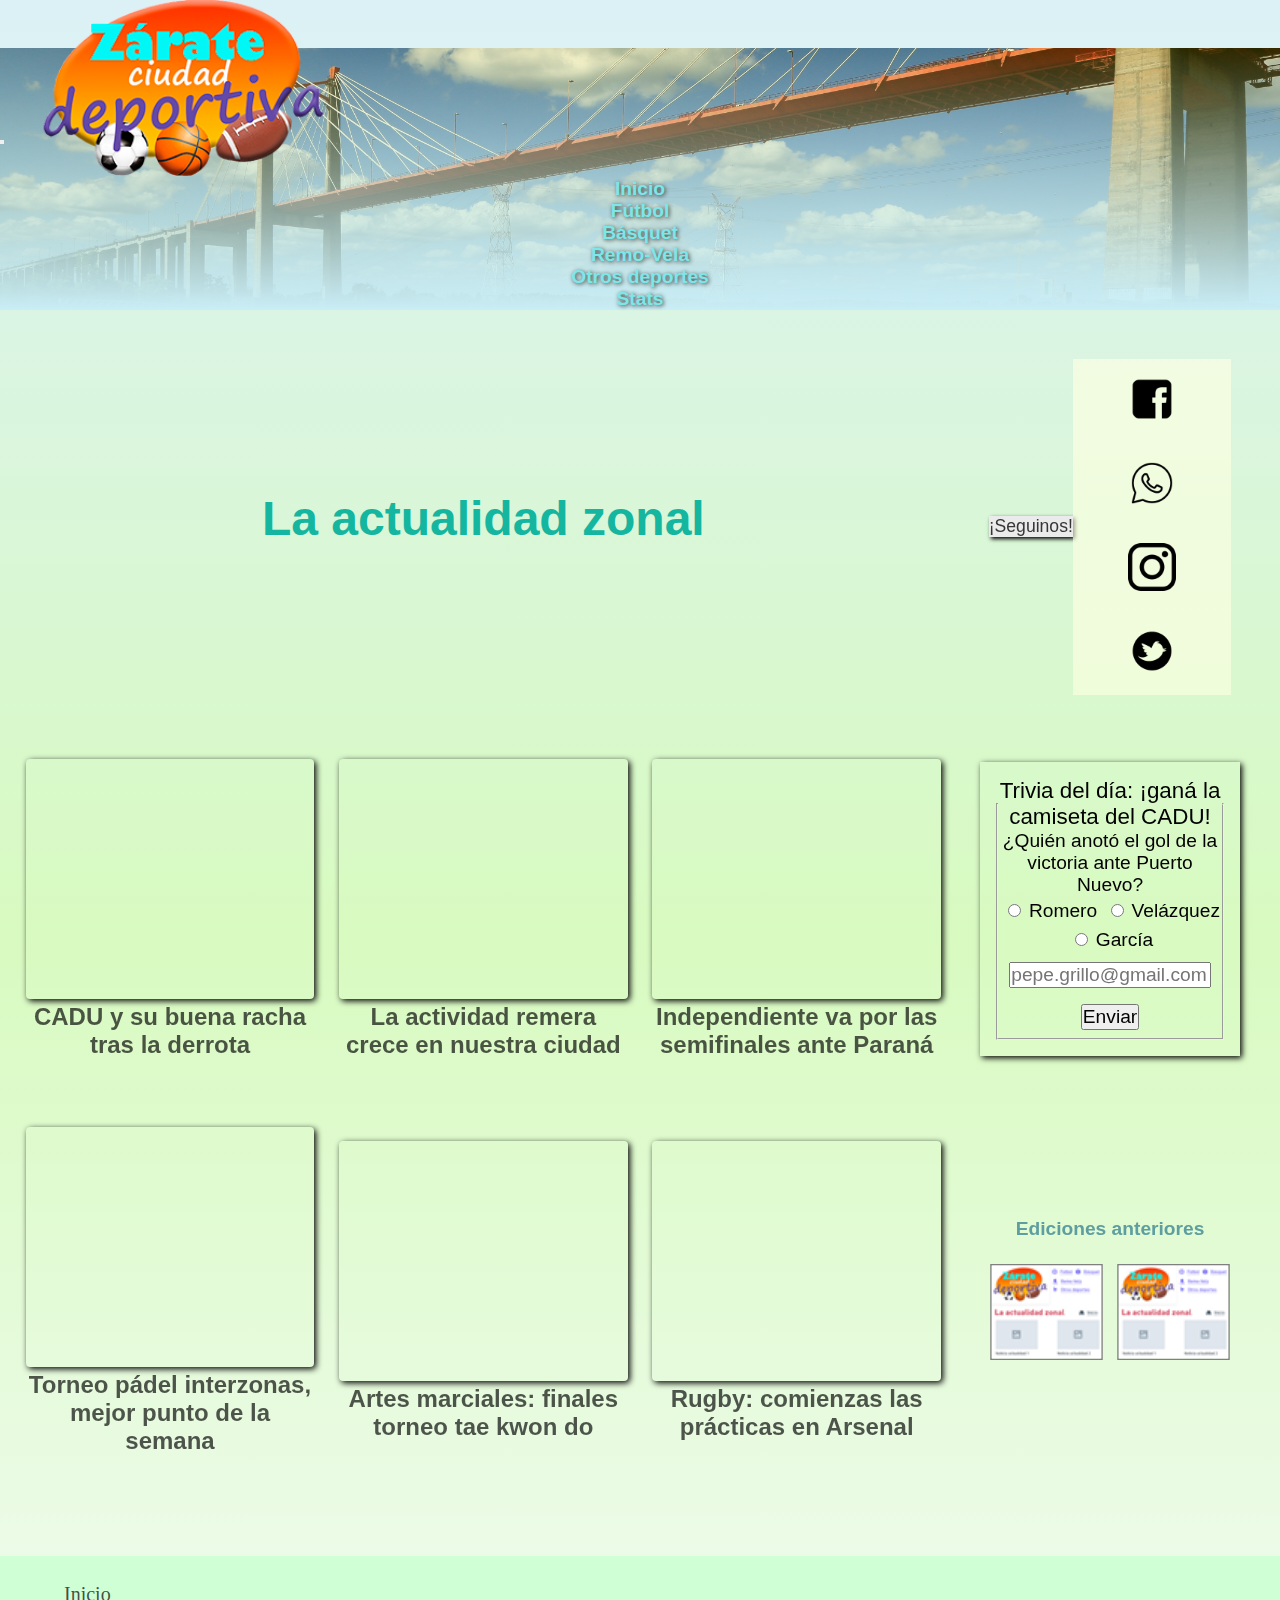
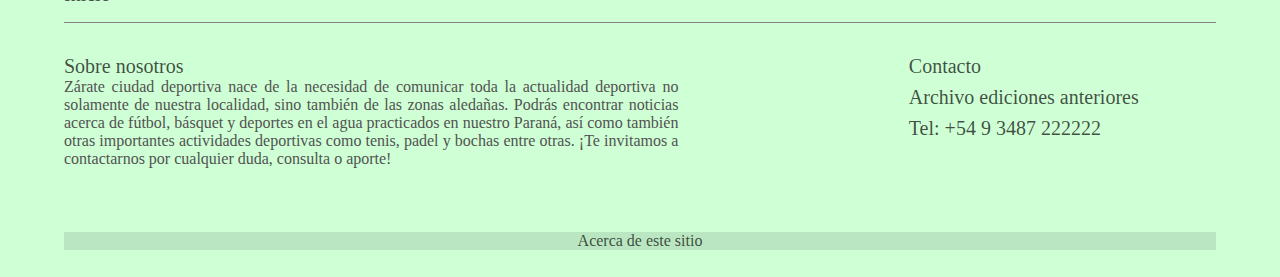
<file: index.html>
<!DOCTYPE html>
<html lang="en">
  <head>
    <meta charset="UTF-8" />
    <meta http-equiv="X-UA-Compatible" content="IE=edge" />
    <meta name="viewport" content="width=device-width, initial-scale=1.0" />

    <!-- META etiquetas SEO -->
    <meta
      name="description"
      content="WEB deportes ciudad de Zárate, Bs As, Argentina.  Aquí podrás enterarte de toda la actualidad deportiva zonal"
    />
    <meta
      name="keywords"
      content="ZARATE, DEPORTES, ACTUALIDAD, CADU, INDEPENDIENTE, PARANA"
    />

    <!-- link css bootstrap -->
    <link
      href="https://cdn.jsdelivr.net/npm/bootstrap@5.2.0-beta1/dist/css/bootstrap.min.css"
      rel="stylesheet"
      integrity="sha384-0evHe/X+R7YkIZDRvuzKMRqM+OrBnVFBL6DOitfPri4tjfHxaWutUpFmBp4vmVor"
      crossorigin="anonymous"
    />

    <!-- link estilos locales -->
    <link rel="stylesheet" href="css/style.css" />

    <title>- Zárate, ciudad deportiva -</title>
  </head>

  <body>
    <header>
      <nav class="navbar navbar-expand-xl bg-transparent">
        <div class="container-fluid">
          <a class="navbar-brand" href="index.html"
            ><img
              src="img/logoppalconsombraybisel.png"
              alt="logo principal página"
              class="logo"
          /></a>
          <button
            class="navbar-toggler"
            type="button"
            data-bs-toggle="collapse"
            data-bs-target="#navbarNavDropdown"
            aria-controls="navbarNavDropdown"
            aria-expanded="false"
            aria-label="Toggle navigation"
          >
            <span class="navbar-toggler-icon"></span>
          </button>
          <div class="collapse navbar-collapse" id="navbarNavDropdown">
            <ul class="navbar-nav">
              <li class="nav-item">
                <a class="nav-link" href="index.html">Inicio</a>
              </li>
              <li class="nav-item">
                <a class="nav-link" href="./pages/futbol.html">Fútbol</a>
              </li>
              <li class="nav-item">
                <a class="nav-link" href="./pages/basket.html">Básquet</a>
              </li>
              <li class="nav-item">
                <a class="nav-link" href="./pages/remo-vela.html">Remo-Vela</a>
              </li>
              <li class="nav-item">
                <a class="nav-link" href="./pages/otrosdep.html"
                  >Otros deportes</a
                >
              </li>
              <li class="nav-item">
                <a class="nav-link" href="./pages/stats.html">Stats</a>
              </li>
            </ul>
          </div>
        </div>
      </nav>
    </header>

    <main class="grillaPpal">
      <!-- grid principal index -->

      <h1 class="tituloPrincipal">La actualidad zonal</h1>

      <article class="noticiaUno">
        <iframe
          class="cajaIframe"
          src="https://www.youtube.com/embed/lEXKg0fTimI"
          title="YouTube video player"
          frameborder="0"
          allow="accelerometer; autoplay; clipboard-write; encrypted-media; gyroscope; picture-in-picture"
          allowfullscreen
        ></iframe>
        <h2 class="tituloNoticia">CADU y su buena racha tras la derrota</h2>
      </article>

      <article class="noticiaDos">
        <iframe
          class="cajaIframe"
          src="https://www.youtube.com/embed/Ef226tpaXeQ"
          title="YouTube video player"
          frameborder="0"
          allow="accelerometer; autoplay; clipboard-write; encrypted-media; gyroscope; picture-in-picture"
          allowfullscreen
        ></iframe>
        <h2 class="tituloNoticia">
          La actividad remera crece en nuestra ciudad
        </h2>
      </article>

      <article class="noticiaTres">
        <iframe
          class="cajaIframe"
          src="https://www.youtube.com/embed/1f1r5w0G57E"
          title="YouTube video player"
          frameborder="0"
          allow="accelerometer; autoplay; clipboard-write; encrypted-media; gyroscope; picture-in-picture"
          allowfullscreen
        ></iframe>
        <h2 class="tituloNoticia">
          Independiente va por las semifinales ante Paraná
        </h2>
      </article>

      <article class="noticiaCuatro">
        <iframe
          class="cajaIframe"
          src="https://www.youtube.com/embed/DYP8V2RCu6k"
          title="YouTube video player"
          frameborder="0"
          allow="accelerometer; autoplay; clipboard-write; encrypted-media; gyroscope; picture-in-picture"
          allowfullscreen
        ></iframe>
        <h2 class="tituloNoticia">
          Torneo pádel interzonas, mejor punto de la semana
        </h2>
      </article>

      <article class="noticiaCinco">
        <iframe
          class="cajaIframe"
          src="https://www.youtube.com/embed/hyDsVh8GQWs"
          title="YouTube video player"
          frameborder="0"
          allow="accelerometer; autoplay; clipboard-write; encrypted-media; gyroscope; picture-in-picture"
          allowfullscreen
        ></iframe>
        <h2 class="tituloNoticia">
          Artes marciales: finales torneo tae kwon do
        </h2>
      </article>

      <article class="noticiaSeis">
        <iframe
          class="cajaIframe"
          src="https://www.youtube.com/embed/ypA1P0xTj0g"
          title="YouTube video player"
          frameborder="0"
          allow="accelerometer; autoplay; clipboard-write; encrypted-media; gyroscope; picture-in-picture"
          allowfullscreen
        ></iframe>
        <h2 class="tituloNoticia">Rugby: comienzas las prácticas en Arsenal</h2>
      </article>

      <aside class="formularioTrivia">
        <!-- trivia del día -->
        <form class="formLocal">
          <fieldset>
            <legend>Trivia del día: ¡ganá la camiseta del CADU!</legend>
            <div>
              <label for="quiengol"
                >¿Quién anotó el gol de la victoria ante Puerto Nuevo?
              </label>
              <br />
              <input
                class="jugador1"
                name="quiengol"
                type="radio"
                value="romero"
              />Romero
              <input
                class="jugador2"
                name="quiengol"
                type="radio"
                value="velazquez"
              />Velázquez
              <input
                class="jugador3"
                name="quiengol"
                type="radio"
                value="garcia"
              />García
              <br />
              <input
                class="mail"
                type="email"
                name="Correo"
                placeholder="pepe.grillo@gmail.com"
              />
              <input type="submit" value="Enviar" />
            </div>
          </fieldset>
        </form>
      </aside>

      <aside class="edicAnteriores">
        <!-- ediciones anteriores -->
        <h3 class="tituloAside">Ediciones anteriores</h3>

        <div class="contenedorEdicAnteriores">
          <a href="#" target="_blank">
            <img src="img/edicanter.png" alt="edición anterior1" />
          </a>
          <a href="#" target="_blank">
            <img src="img/edicanter.png" alt="edición anterior2" />
          </a>
        </div>
      </aside>

      <aside class="redesSociales">
        <button
          class="btn btn-primary"
          type="button"
          data-bs-toggle="offcanvas"
          data-bs-target="#offcanvasBottom"
          aria-controls="offcanvasBottom"
        >
          ¡Seguinos!
        </button>

        <div
          class="offcanvas offcanvas-bottom"
          tabindex="-1"
          id="offcanvasBottom"
          aria-labelledby="offcanvasBottomLabel"
        >
          <div class="cuerpoCanvas" class="offcanvas-body small">
            <a href="https://facebook.com" target="_blank"
              ><img
                class="iconoFacebook"
                src="img/fb.png"
                alt="red social facebook"
            /></a>
            <a href="https://Whatsapp.com" target="_blank"
              ><img class="iconoWp" src="img/wp.png" alt="red social Whatsapp"
            /></a>
            <a href="https://Instagram.com" target="_blank"
              ><img
                class="iconoInsta"
                src="img/insta.png"
                alt="red social Instagram"
            /></a>
            <a href="https://twitter.com" target="_blank"
              ><img
                class="iconoTw"
                src="img/twitter.png"
                alt="red social Twitter"
            /></a>
          </div>
        </div>
      </aside>
    </main>

    <footer class="grillaFooter">
      <section class="footInicio">
        <a href="#">Inicio</a>
      </section>
      <section class="sobreNos">
        <h4>Sobre nosotros</h4>
        <p>
          Zárate ciudad deportiva nace de la necesidad de comunicar toda la
          actualidad deportiva no solamente de nuestra localidad, sino también
          de las zonas aledañas. Podrás encontrar noticias acerca de fútbol,
          básquet y deportes en el agua practicados en nuestro Paraná, así como
          también otras importantes actividades deportivas como tenis, padel y
          bochas entre otras. ¡Te invitamos a contactarnos por cualquier duda,
          consulta o aporte!
        </p>
      </section>
      <section class="contactoArchivoTelefono">
        <a class="htmlContacto" href="./pages/contacto.html">Contacto</a>
        <a class="archivoEdiciones" href="#" target="_blank">Archivo ediciones anteriores</a>
        <h5>Tel: +54 9 3487 222222</h5>
      </section>
      <section class="footerAcerca">
        <a href="./pages/acercade.html">Acerca de este sitio</a>
      </section>
    </footer>

    <!-- link js bt -->
    <script
      src="https://cdn.jsdelivr.net/npm/bootstrap@5.2.0-beta1/dist/js/bootstrap.bundle.min.js"
      integrity="sha384-pprn3073KE6tl6bjs2QrFaJGz5/SUsLqktiwsUTF55Jfv3qYSDhgCecCxMW52nD2"
      crossorigin="anonymous"
    ></script>
  </body>
</html>
</file>
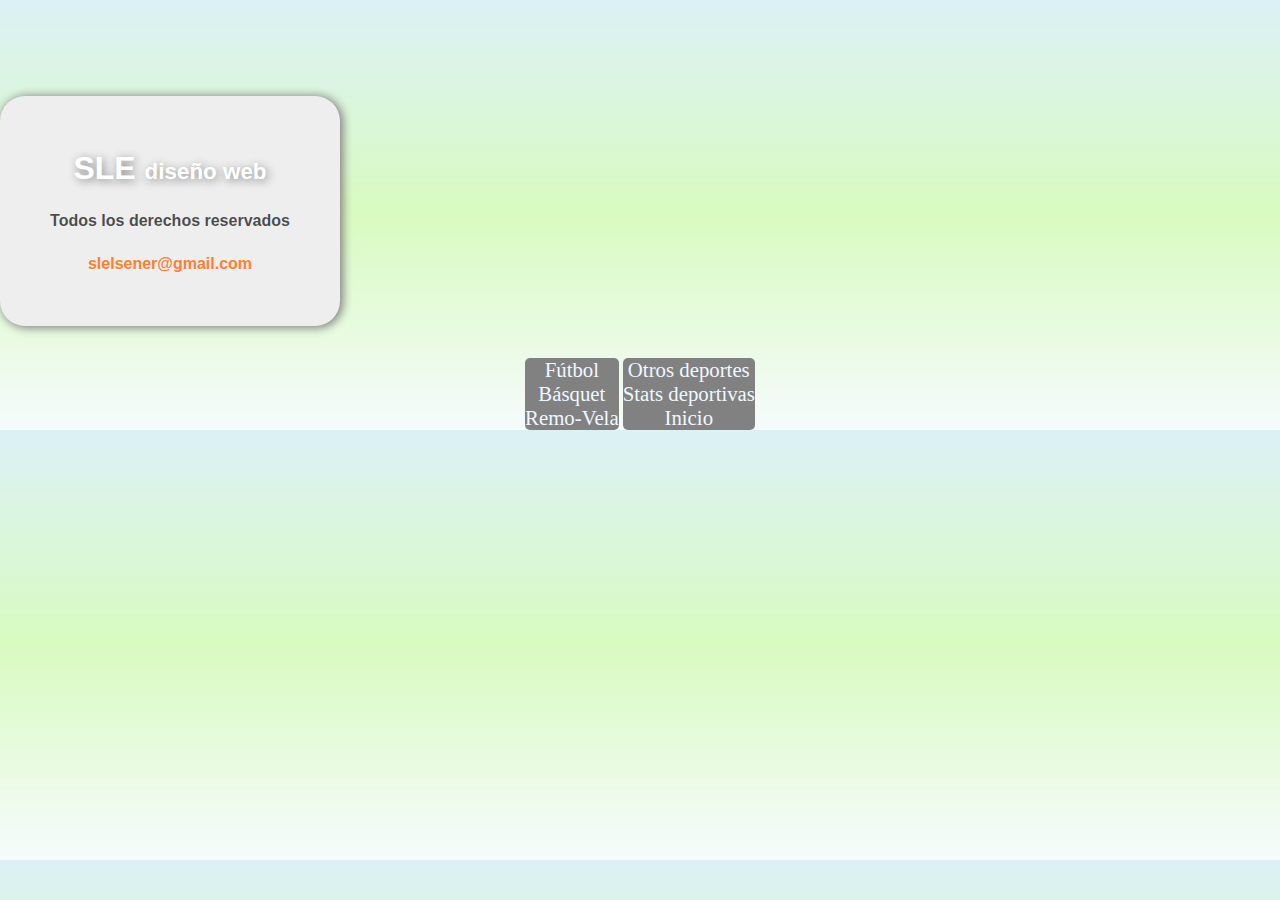
<file: pages/acercade.html>
<!DOCTYPE html>
<html lang="en">
  <head>
    <meta charset="UTF-8" />
    <meta http-equiv="X-UA-Compatible" content="IE=edge" />
    <meta name="viewport" content="width=device-width, initial-scale=1.0" />

    <!-- META etiquetas SEO -->
    <meta
      name="description"
      content="Actualidad y noticias deportivas en Zárate, Bs As, Argentina"
    />
    <meta name="keywords" content="ZARATE, DEPORTES, DESARROLLO, WEB" />

    <!-- link css bootstrap -->
    <link
      href="https://cdn.jsdelivr.net/npm/bootstrap@5.2.0-beta1/dist/css/bootstrap.min.css"
      rel="stylesheet"
      integrity="sha384-0evHe/X+R7YkIZDRvuzKMRqM+OrBnVFBL6DOitfPri4tjfHxaWutUpFmBp4vmVor"
      crossorigin="anonymous"
    />

    <!-- link estilos locales -->
    <link rel="stylesheet" href="../css/style.css" />

    <!-- link animaciones wow.js -->
    <link
      rel="stylesheet"
      href="https://cdnjs.cloudflare.com/ajax/libs/animate.css/4.1.1/animate.min.css"
    />

    <title>- Acerca de esta página -</title>
  </head>

  <body>
    <div class="container-fluid">
      <main class="row">
        <article class="cajaAcercaDe">
          <h1 class="animate__animated animate__rubberBand">
            SLE <span class="disenoWeb">diseño web</span>
          </h1>

          <h2 class="derechosAcercaDe">Todos los derechos reservados</h2>

          <h3 class="mailAcercaDe">slelsener@gmail.com</h3>
        </article>

        <nav class="container-fluid">
          <ul class="row">
            <li class="col"><a href="./futbol.html">Fútbol</a></li>
            <li class="col"><a href="./basket.html">Básquet</a></li>
            <li class="col"><a href="./remo-vela.html">Remo-Vela</a></li>
          </ul>
          <ul class="row">
            <li class="col"><a href="./otrosdep.html">Otros deportes</a></li>
            <li class="col"><a href="./stats.html">Stats deportivas</a></li>
            <li class="col"><a href="../index.html">Inicio</a></li>
          </ul>
        </nav>
      </main>
    </div>

    <!-- link js bt -->
    <script
      src="https://cdn.jsdelivr.net/npm/bootstrap@5.2.0-beta1/dist/js/bootstrap.bundle.min.js"
      integrity="sha384-pprn3073KE6tl6bjs2QrFaJGz5/SUsLqktiwsUTF55Jfv3qYSDhgCecCxMW52nD2"
      crossorigin="anonymous"
    ></script>
  </body>
</html>
</file>
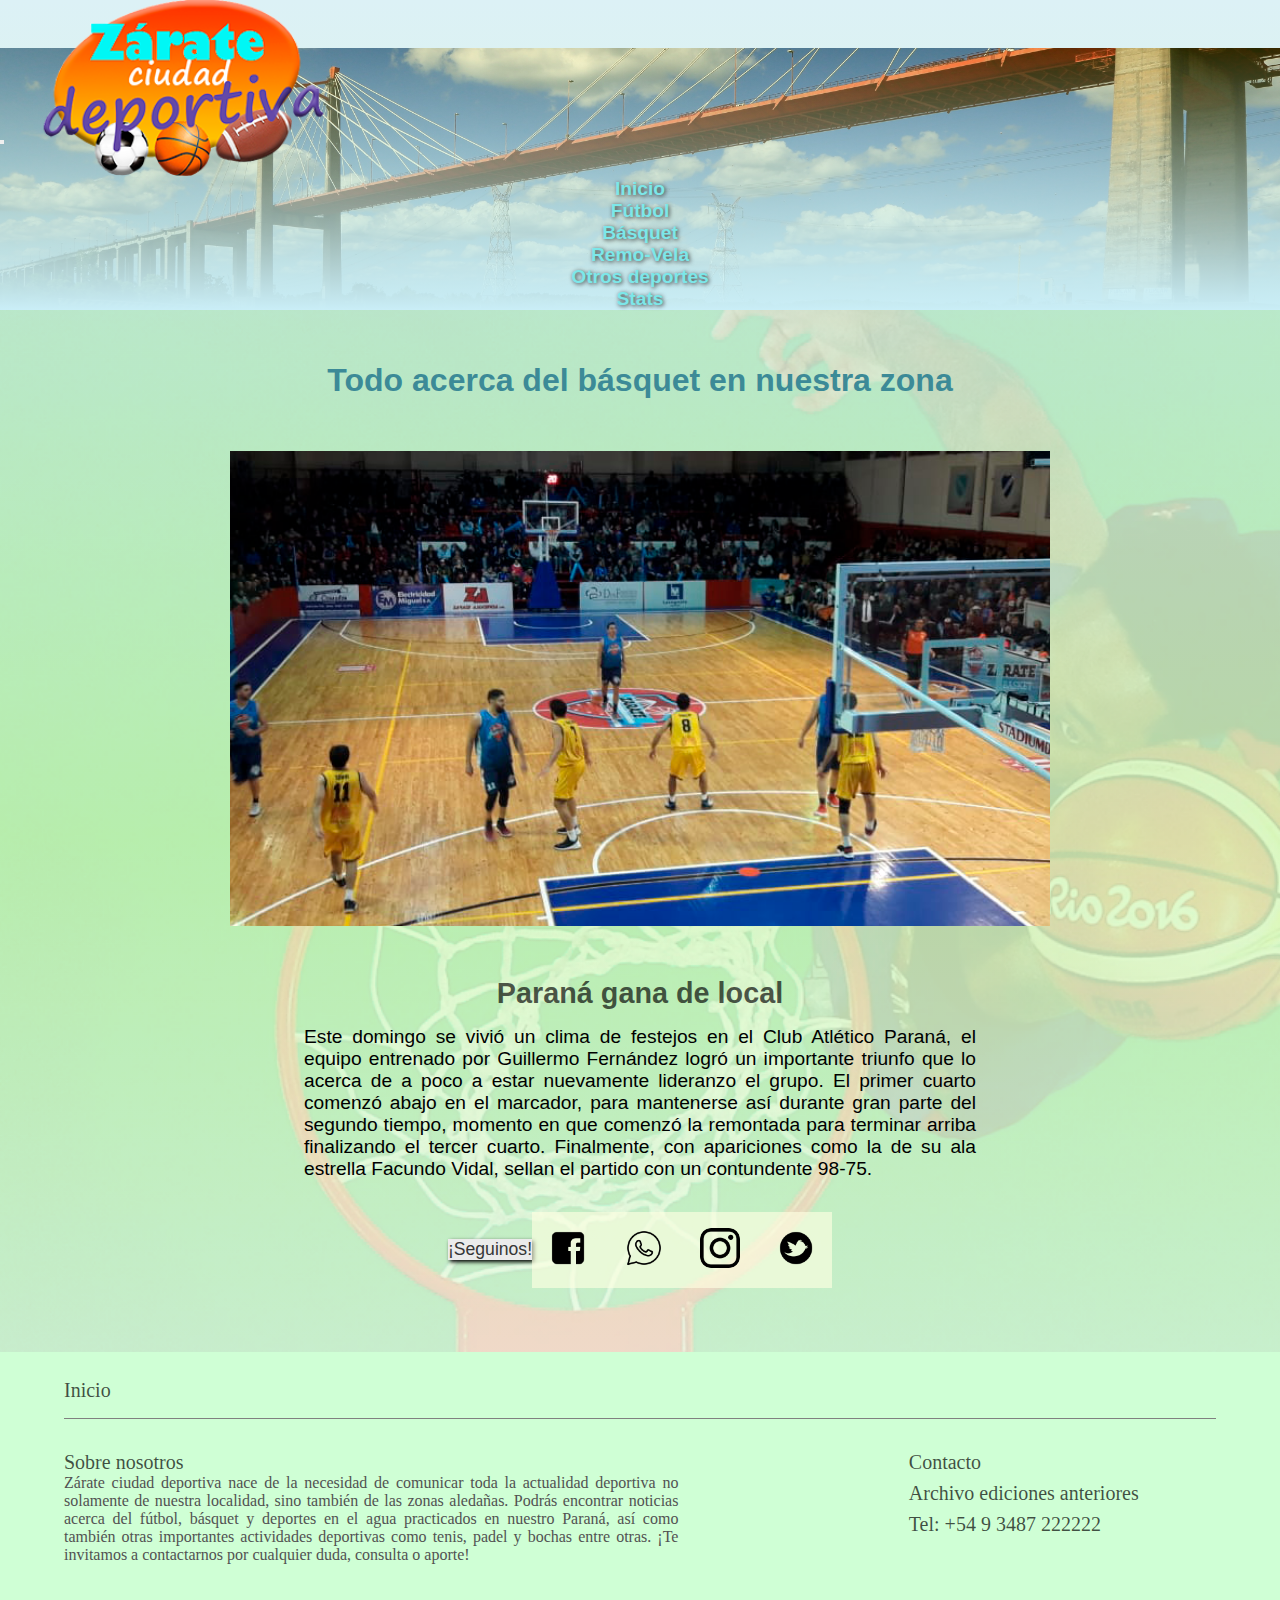
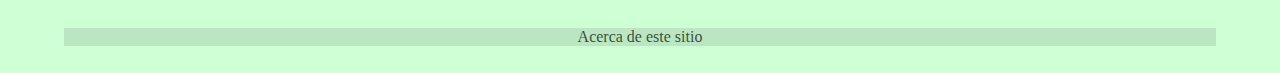
<file: pages/basket.html>
<!DOCTYPE html>
<html lang="en">
  <head>
    <meta charset="UTF-8" />
    <meta http-equiv="X-UA-Compatible" content="IE=edge" />
    <meta name="viewport" content="width=device-width, initial-scale=1.0" />

    <!-- META etiquetas SEO -->
    <meta
      name="description"
      content="Actualidad y noticias básquet en Zárate, Bs As, Argentina"
    />
    <meta
      name="keywords"
      content="ZARATE, DEPORTES, BASQUET, CADU, INDEPENDIENTE, PARANA"
    />

    <!-- link css bootstrap -->
    <link
      href="https://cdn.jsdelivr.net/npm/bootstrap@5.2.0-beta1/dist/css/bootstrap.min.css"
      rel="stylesheet"
      integrity="sha384-0evHe/X+R7YkIZDRvuzKMRqM+OrBnVFBL6DOitfPri4tjfHxaWutUpFmBp4vmVor"
      crossorigin="anonymous"
    />

    <!-- link estilos locales -->
    <link rel="stylesheet" href="../css/style.css" />

    <title>- Actualidad básquet -</title>
  </head>

  <body>
    <header>
      <nav class="navbar navbar-expand-xl bg-transparent">
        <div class="container-fluid">
          <a class="navbar-brand" href="../index.html"
            ><img
              src="../img/logoppalconsombraybisel.png"
              alt="logo principal página"
              class="logo"
          /></a>
          <button
            class="navbar-toggler"
            type="button"
            data-bs-toggle="collapse"
            data-bs-target="#navbarNavDropdown"
            aria-controls="navbarNavDropdown"
            aria-expanded="false"
            aria-label="Toggle navigation"
          >
            <span class="navbar-toggler-icon"></span>
          </button>
          <div class="collapse navbar-collapse" id="navbarNavDropdown">
            <ul class="navbar-nav">
              <li class="nav-item">
                <a class="nav-link" href="../index.html">Inicio</a>
              </li>
              <li class="nav-item">
                <a class="nav-link" href="./futbol.html">Fútbol</a>
              </li>
              <li class="nav-item">
                <a class="nav-link" href="./basket.html">Básquet</a>
              </li>
              <li class="nav-item">
                <a class="nav-link" href="./remo-vela.html">Remo-Vela</a>
              </li>
              <li class="nav-item">
                <a class="nav-link" href="./otrosdep.html">Otros deportes</a>
              </li>
              <li class="nav-item">
                <a class="nav-link" href="./stats.html">Stats</a>
              </li>
            </ul>
          </div>
        </div>
      </nav>
    </header>

    <main class="mainNoticiashtml backgroundBasket">
      <article class="cajaNoticia">
        <h1 class="tituloSecundario">
          Todo acerca del básquet en nuestra zona
        </h1>

        <img
          class="fotoNoticia"
          src="../img/basquet.png"
          alt="Imágen jugadores de básquet"
        />

        <h2 class="tituloNoticiaSecciones">Paraná gana de local</h2>

        <p class="textoNoticia">
          Este domingo se vivió un clima de festejos en el Club Atlético Paraná,
          el equipo entrenado por Guillermo Fernández logró un importante
          triunfo que lo acerca de a poco a estar nuevamente lideranzo el grupo.
          El primer cuarto comenzó abajo en el marcador, para mantenerse así
          durante gran parte del segundo tiempo, momento en que comenzó la
          remontada para terminar arriba finalizando el tercer cuarto.
          Finalmente, con apariciones como la de su ala estrella Facundo Vidal,
          sellan el partido con un contundente 98-75.
        </p>

        <aside class="redesSociales">
          <button
            class="btn btn-primary"
            type="button"
            data-bs-toggle="offcanvas"
            data-bs-target="#offcanvasBottom"
            aria-controls="offcanvasBottom"
          >
            ¡Seguinos!
          </button>

          <div
            class="offcanvas offcanvas-bottom"
            tabindex="-1"
            id="offcanvasBottom"
            aria-labelledby="offcanvasBottomLabel"
          >
            <div class="cuerpoCanvas" class="offcanvas-body small">
              <a href="https://facebook.com" target="_blank"
                ><img
                  class="iconoFacebook"
                  src="../img/fb.png"
                  alt="red social facebook"
              /></a>
              <a href="https://Whatsapp.com" target="_blank"
                ><img
                  class="iconoWp"
                  src="../img/wp.png"
                  alt="red social Whatsapp"
              /></a>
              <a href="https://Instagram.com" target="_blank"
                ><img
                  class="iconoInsta"
                  src="../img/insta.png"
                  alt="red social Instagram"
              /></a>
              <a href="https://twitter.com" target="_blank"
                ><img
                  class="iconoTw"
                  src="../img/twitter.png"
                  alt="red social Twitter"
              /></a>
            </div>
          </div>
        </aside>
      </article>
    </main>

    <footer class="grillaFooter">
      <section class="footInicio">
        <a href="#">Inicio</a>
      </section>
      <section class="sobreNos">
        <h4>Sobre nosotros</h4>
        <p>
          Zárate ciudad deportiva nace de la necesidad de comunicar toda la
          actualidad deportiva no solamente de nuestra localidad, sino también
          de las zonas aledañas. Podrás encontrar noticias acerca del fútbol,
          básquet y deportes en el agua practicados en nuestro Paraná, así como
          también otras importantes actividades deportivas como tenis, padel y
          bochas entre otras. ¡Te invitamos a contactarnos por cualquier duda,
          consulta o aporte!
        </p>
      </section>
      <section class="contactoArchivoTelefono">
        <a class="htmlContacto" href="./contacto.html">Contacto</a>
        <a class="archivoEdiciones" href="#">Archivo ediciones anteriores</a>
        <h5>Tel: +54 9 3487 222222</h5>
      </section>
      <section class="footerAcerca">
        <a href="./acercade.html">Acerca de este sitio</a>
      </section>
    </footer>

    <!-- link js bt -->
    <script
      src="https://cdn.jsdelivr.net/npm/bootstrap@5.2.0-beta1/dist/js/bootstrap.bundle.min.js"
      integrity="sha384-pprn3073KE6tl6bjs2QrFaJGz5/SUsLqktiwsUTF55Jfv3qYSDhgCecCxMW52nD2"
      crossorigin="anonymous"
    ></script>
  </body>
</html>
</file>
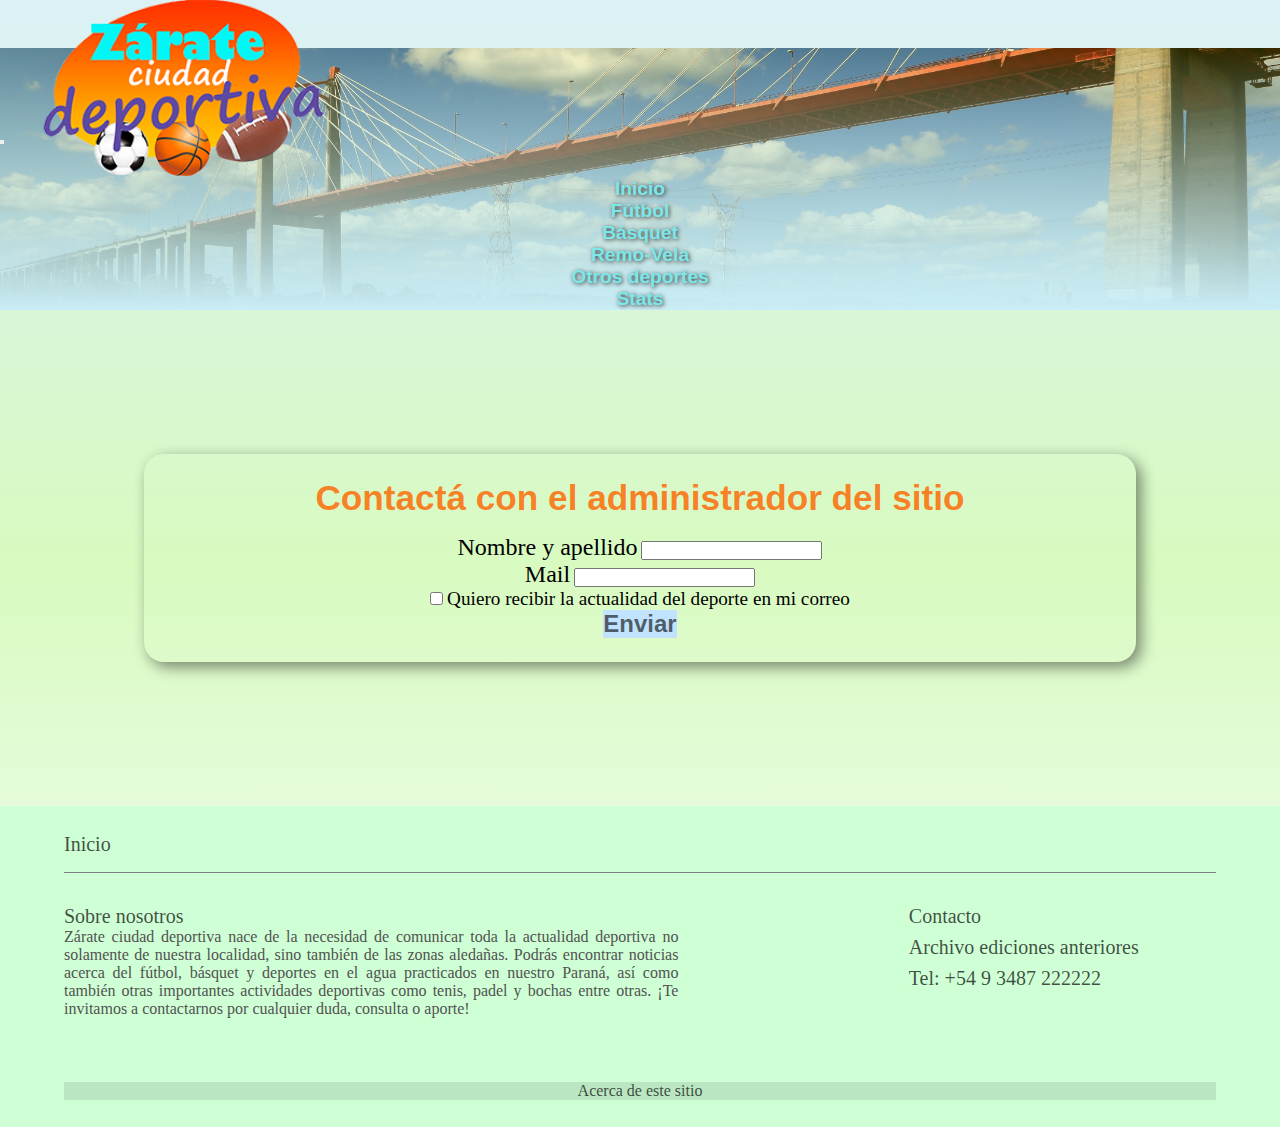
<file: pages/contacto.html>
<!DOCTYPE html>
<html lang="en">
  <head>
    <meta charset="UTF-8" />
    <meta http-equiv="X-UA-Compatible" content="IE=edge" />
    <meta name="viewport" content="width=device-width, initial-scale=1.0" />

    <!-- META etiquetas SEO -->
    <meta
      name="description"
      content="Actualidad y noticias deportivas en Zárate, Bs As, Argentina"
    />
    <meta name="keywords" content="ZARATE, DEPORTES, WEB, CONTACTO" />

    <!-- link css bootstrap -->
    <link
      href="https://cdn.jsdelivr.net/npm/bootstrap@5.2.0-beta1/dist/css/bootstrap.min.css"
      rel="stylesheet"
      integrity="sha384-0evHe/X+R7YkIZDRvuzKMRqM+OrBnVFBL6DOitfPri4tjfHxaWutUpFmBp4vmVor"
      crossorigin="anonymous"
    />

    <!-- link estilos locales -->
    <link rel="stylesheet" href="../css/style.css" />

    <title>- Contacto -</title>
  </head>
  <body>
    <header>
      <nav class="navbar navbar-expand-xl bg-transparent">
        <div class="container-fluid">
          <a class="navbar-brand" href="../index.html"
            ><img
              src="../img/logoppal.png"
              alt="logo principal página"
              class="logo"
          /></a>
          <button
            class="navbar-toggler"
            type="button"
            data-bs-toggle="collapse"
            data-bs-target="#navbarNavDropdown"
            aria-controls="navbarNavDropdown"
            aria-expanded="false"
            aria-label="Toggle navigation"
          >
            <span class="navbar-toggler-icon"></span>
          </button>
          <div class="collapse navbar-collapse" id="navbarNavDropdown">
            <ul class="navbar-nav">
              <li class="nav-item">
                <a class="nav-link" href="../index.html">Inicio</a>
              </li>
              <li class="nav-item">
                <a class="nav-link" href="./futbol.html">Fútbol</a>
              </li>
              <li class="nav-item">
                <a class="nav-link" href="./basket.html">Básquet</a>
              </li>
              <li class="nav-item">
                <a class="nav-link" href="./remo-vela.html">Remo-Vela</a>
              </li>
              <li class="nav-item">
                <a class="nav-link" href="./otrosdep.html">Otros deportes</a>
              </li>
              <li class="nav-item">
                <a class="nav-link" href="./stats.html">Stats</a>
              </li>
            </ul>
          </div>
        </div>
      </nav>
    </header>

    <main class="mainContac">
      <section class="formularioContacto">
        <h1>Contactá con el administrador del sitio</h1>

        <form>
          <div class="mb-3">
            <label for="exampleInputEmail1" class="form-label"
              >Nombre y apellido</label
            >
            <input type="email" class="form-control" />
          </div>
          <div class="mb-3">
            <label for="exampleInputEmail1" class="form-label">Mail</label>
            <input type="email" class="form-control" />
          </div>
          <div class="mb-3 form-check">
            <input
              type="checkbox"
              class="form-check-input"
              id="exampleCheck1"
            />
            <label class="form-check-label" for="exampleCheck1"
              >Quiero recibir la actualidad del deporte en mi correo</label
            >
          </div>
          <button type="submit" class="btn btn-primary">Enviar</button>
        </form>
      </section>
    </main>

    <footer class="grillaFooter">
      <section class="footInicio">
        <a href="#">Inicio</a>
      </section>
      <section class="sobreNos">
        <h4>Sobre nosotros</h4>
        <p>
          Zárate ciudad deportiva nace de la necesidad de comunicar toda la
          actualidad deportiva no solamente de nuestra localidad, sino también
          de las zonas aledañas. Podrás encontrar noticias acerca del fútbol,
          básquet y deportes en el agua practicados en nuestro Paraná, así como
          también otras importantes actividades deportivas como tenis, padel y
          bochas entre otras. ¡Te invitamos a contactarnos por cualquier duda,
          consulta o aporte!
        </p>
      </section>
      <section class="contactoArchivoTelefono">
        <a class="htmlContacto" href="./contacto.html">Contacto</a>
        <a class="archivoEdiciones" href="#">Archivo ediciones anteriores</a>
        <h5>Tel: +54 9 3487 222222</h5>
      </section>
      <section class="footerAcerca">
        <a href="./acercade.html">Acerca de este sitio</a>
      </section>
    </footer>

    <!-- link js bt -->
    <script
      src="https://cdn.jsdelivr.net/npm/bootstrap@5.2.0-beta1/dist/js/bootstrap.bundle.min.js"
      integrity="sha384-pprn3073KE6tl6bjs2QrFaJGz5/SUsLqktiwsUTF55Jfv3qYSDhgCecCxMW52nD2"
      crossorigin="anonymous"
    ></script>
  </body>
</html>
</file>
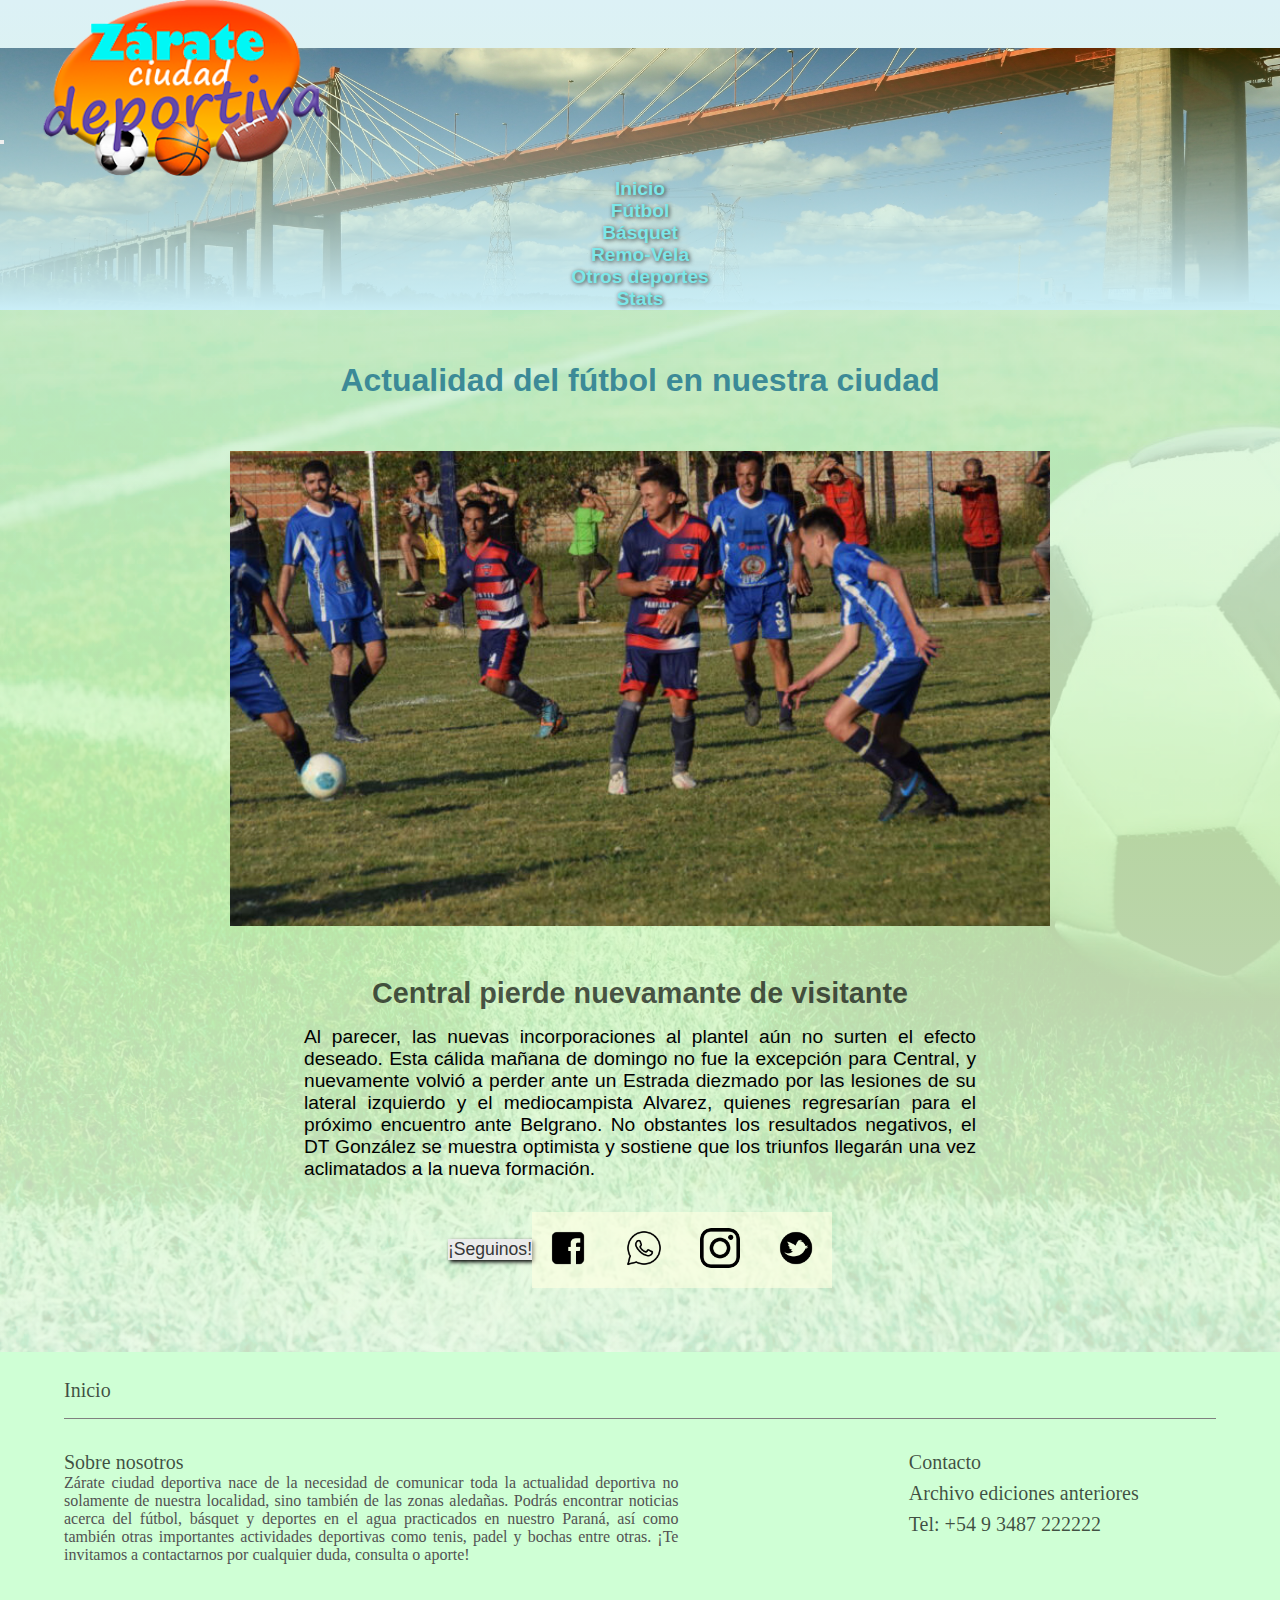
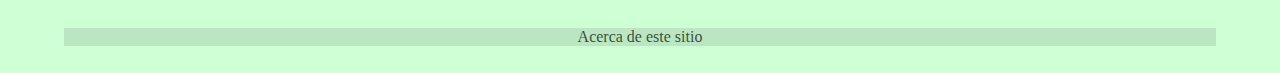
<file: pages/futbol.html>
<!DOCTYPE html>
<html lang="en">
  <head>
    <meta charset="UTF-8" />
    <meta http-equiv="X-UA-Compatible" content="IE=edge" />
    <meta name="viewport" content="width=device-width, initial-scale=1.0" />

    <!-- META etiquetas SEO -->
    <meta
      name="description"
      content="Actualidad y noticias fútbol en Zárate, Bs As, Argentina"
    />
    <meta
      name="keywords"
      content="ZARATE, DEPORTES, FUTBOL, CADU, PARANA, CENTRAL"
    />

    <!-- link css bootstrap -->
    <link
      href="https://cdn.jsdelivr.net/npm/bootstrap@5.2.0-beta1/dist/css/bootstrap.min.css"
      rel="stylesheet"
      integrity="sha384-0evHe/X+R7YkIZDRvuzKMRqM+OrBnVFBL6DOitfPri4tjfHxaWutUpFmBp4vmVor"
      crossorigin="anonymous"
    />

    <!-- link estilos locales -->
    <link rel="stylesheet" href="../css/style.css" />

    <title>- Actualidad fútbol -</title>
  </head>

  <body>
    <header>
      <nav class="navbar navbar-expand-xl bg-transparent">
        <div class="container-fluid">
          <a class="navbar-brand" href="../index.html"
            ><img
              src="../img/logoppalconsombraybisel.png"
              alt="logo principal página"
              class="logo"
          /></a>
          <button
            class="navbar-toggler"
            type="button"
            data-bs-toggle="collapse"
            data-bs-target="#navbarNavDropdown"
            aria-controls="navbarNavDropdown"
            aria-expanded="false"
            aria-label="Toggle navigation"
          >
            <span class="navbar-toggler-icon"></span>
          </button>
          <div class="collapse navbar-collapse" id="navbarNavDropdown">
            <ul class="navbar-nav">
              <li class="nav-item">
                <a class="nav-link" href="../index.html">Inicio</a>
              </li>
              <li class="nav-item">
                <a class="nav-link" href="./futbol.html">Fútbol</a>
              </li>
              <li class="nav-item">
                <a class="nav-link" href="./basket.html">Básquet</a>
              </li>
              <li class="nav-item">
                <a class="nav-link" href="./remo-vela.html">Remo-Vela</a>
              </li>
              <li class="nav-item">
                <a class="nav-link" href="./otrosdep.html">Otros deportes</a>
              </li>
              <li class="nav-item">
                <a class="nav-link" href="./stats.html">Stats</a>
              </li>
            </ul>
          </div>
        </div>
      </nav>
    </header>

    <main class="mainNoticiashtml backgroundFutbol">
      <article class="cajaNoticia">
        <h1 class="tituloSecundario">
          Actualidad del fútbol en nuestra ciudad
        </h1>

        <img
          class="fotoNoticia"
          src="../img/futbol.jpg"
          alt="Imágen jugadores de futbol"
        />

        <h2 class="tituloNoticiaSecciones">
          Central pierde nuevamante de visitante
        </h2>

        <p class="textoNoticia">
          Al parecer, las nuevas incorporaciones al plantel aún no surten el
          efecto deseado. Esta cálida mañana de domingo no fue la excepción para
          Central, y nuevamente volvió a perder ante un Estrada diezmado por las
          lesiones de su lateral izquierdo y el mediocampista Alvarez, quienes
          regresarían para el próximo encuentro ante Belgrano. No obstantes los
          resultados negativos, el DT González se muestra optimista y sostiene
          que los triunfos llegarán una vez aclimatados a la nueva formación.
        </p>

        <aside class="redesSociales">
          <button
            class="btn btn-primary"
            type="button"
            data-bs-toggle="offcanvas"
            data-bs-target="#offcanvasBottom"
            aria-controls="offcanvasBottom"
          >
            ¡Seguinos!
          </button>
          <div
            class="offcanvas offcanvas-bottom"
            tabindex="-1"
            id="offcanvasBottom"
            aria-labelledby="offcanvasBottomLabel"
          >
            <div class="cuerpoCanvas" class="offcanvas-body small">
              <a href="https://facebook.com" target="_blank"
                ><img
                  class="iconoFacebook"
                  src="../img/fb.png"
                  alt="red social facebook"
              /></a>
              <a href="https://Whatsapp.com" target="_blank"
                ><img
                  class="iconoWp"
                  src="../img/wp.png"
                  alt="red social Whatsapp"
              /></a>
              <a href="https://Instagram.com" target="_blank"
                ><img
                  class="iconoInsta"
                  src="../img/insta.png"
                  alt="red social Instagram"
              /></a>
              <a href="https://twitter.com" target="_blank"
                ><img
                  class="iconoTw"
                  src="../img/twitter.png"
                  alt="red social Twitter"
              /></a>
            </div>
          </div>
        </aside>
      </article>
    </main>

    <footer class="grillaFooter">
      <section class="footInicio">
        <a href="#">Inicio</a>
      </section>
      <section class="sobreNos">
        <h4>Sobre nosotros</h4>
        <p>
          Zárate ciudad deportiva nace de la necesidad de comunicar toda la
          actualidad deportiva no solamente de nuestra localidad, sino también
          de las zonas aledañas. Podrás encontrar noticias acerca del fútbol,
          básquet y deportes en el agua practicados en nuestro Paraná, así como
          también otras importantes actividades deportivas como tenis, padel y
          bochas entre otras. ¡Te invitamos a contactarnos por cualquier duda,
          consulta o aporte!
        </p>
      </section>
      <section class="contactoArchivoTelefono">
        <a class="htmlContacto" href="./contacto.html">Contacto</a>
        <a class="archivoEdiciones" href="#">Archivo ediciones anteriores</a>
        <h5>Tel: +54 9 3487 222222</h5>
      </section>
      <section class="footerAcerca">
        <a href="./acercade.html">Acerca de este sitio</a>
      </section>
    </footer>

    <!-- link js bt -->
    <script
      src="https://cdn.jsdelivr.net/npm/bootstrap@5.2.0-beta1/dist/js/bootstrap.bundle.min.js"
      integrity="sha384-pprn3073KE6tl6bjs2QrFaJGz5/SUsLqktiwsUTF55Jfv3qYSDhgCecCxMW52nD2"
      crossorigin="anonymous"
    ></script>
  </body>
</html>
</file>
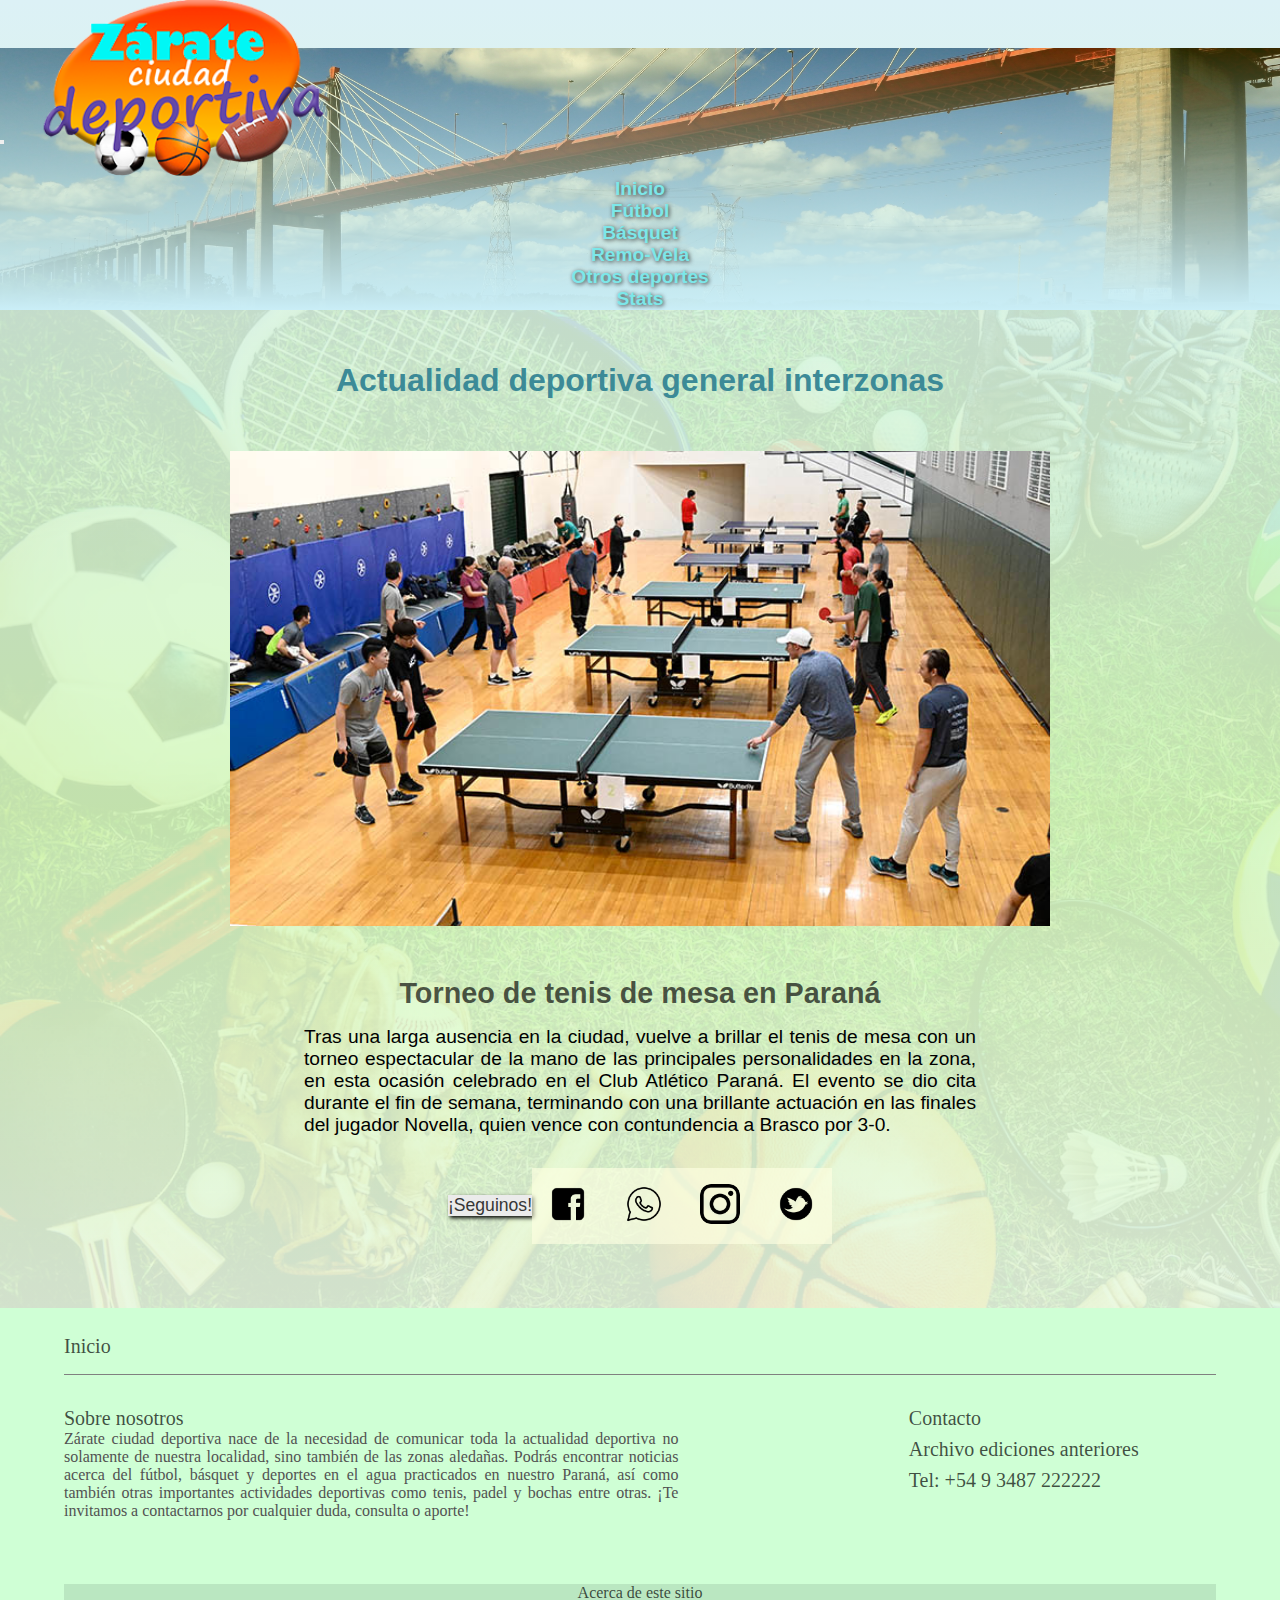
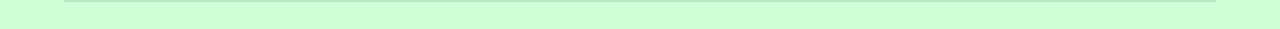
<file: pages/otrosdep.html>
<!DOCTYPE html>
<html lang="en">
  <head>
    <meta charset="UTF-8" />
    <meta http-equiv="X-UA-Compatible" content="IE=edge" />
    <meta name="viewport" content="width=device-width, initial-scale=1.0" />

    <!-- META etiquetas SEO -->
    <meta
      name="description"
      content="Actualidad y noticias deportes en general Zárate, Bs As, Argentina"
    />
    <meta
      name="keywords"
      content="ZARATE, DEPORTES, ACTUALIDAD, CADU, PARANA, CENTRAL"
    />

    <!-- link css bootstrap -->
    <link
      href="https://cdn.jsdelivr.net/npm/bootstrap@5.2.0-beta1/dist/css/bootstrap.min.css"
      rel="stylesheet"
      integrity="sha384-0evHe/X+R7YkIZDRvuzKMRqM+OrBnVFBL6DOitfPri4tjfHxaWutUpFmBp4vmVor"
      crossorigin="anonymous"
    />

    <!-- link estilos locales -->
    <link rel="stylesheet" href="../css/style.css" />

    <title>- Actualidad deportiva general -</title>
  </head>

  <body>
    <header>
      <nav class="navbar navbar-expand-xl bg-transparent">
        <div class="container-fluid">
          <a class="navbar-brand" href="../index.html"
            ><img
              src="../img/logoppalconsombraybisel.png"
              alt="logo principal página"
              class="logo"
          /></a>
          <button
            class="navbar-toggler"
            type="button"
            data-bs-toggle="collapse"
            data-bs-target="#navbarNavDropdown"
            aria-controls="navbarNavDropdown"
            aria-expanded="false"
            aria-label="Toggle navigation"
          >
            <span class="navbar-toggler-icon"></span>
          </button>
          <div class="collapse navbar-collapse" id="navbarNavDropdown">
            <ul class="navbar-nav">
              <li class="nav-item">
                <a class="nav-link" href="../index.html">Inicio</a>
              </li>
              <li class="nav-item">
                <a class="nav-link" href="./futbol.html">Fútbol</a>
              </li>
              <li class="nav-item">
                <a class="nav-link" href="./basket.html">Básquet</a>
              </li>
              <li class="nav-item">
                <a class="nav-link" href="./remo-vela.html">Remo-Vela</a>
              </li>
              <li class="nav-item">
                <a class="nav-link" href="./otrosdep.html">Otros deportes</a>
              </li>
              <li class="nav-item">
                <a class="nav-link" href="./stats.html">Stats</a>
              </li>
            </ul>
          </div>
        </div>
      </nav>
    </header>

    <main class="mainNoticiashtml backgroundOtrosDep">
      <article class="cajaNoticia">
        <h1 class="tituloSecundario">
          Actualidad deportiva general interzonas
        </h1>

        <img
          class="fotoNoticia"
          src="../img/otrosdep1.jpg"
          alt="Imágen jugadores tenis de mesa"
        />

        <h2 class="tituloNoticiaSecciones">
          Torneo de tenis de mesa en Paraná
        </h2>

        <p class="textoNoticia">
          Tras una larga ausencia en la ciudad, vuelve a brillar el tenis de
          mesa con un torneo espectacular de la mano de las principales
          personalidades en la zona, en esta ocasión celebrado en el Club
          Atlético Paraná. El evento se dio cita durante el fin de semana,
          terminando con una brillante actuación en las finales del jugador
          Novella, quien vence con contundencia a Brasco por 3-0.
        </p>

        <aside class="redesSociales">
          <button
            class="btn btn-primary"
            type="button"
            data-bs-toggle="offcanvas"
            data-bs-target="#offcanvasBottom"
            aria-controls="offcanvasBottom"
          >
            ¡Seguinos!
          </button>

          <div
            class="offcanvas offcanvas-bottom"
            tabindex="-1"
            id="offcanvasBottom"
            aria-labelledby="offcanvasBottomLabel"
          >
            <div class="cuerpoCanvas" class="offcanvas-body small">
              <a href="https://facebook.com" target="_blank"
                ><img
                  class="iconoFacebook"
                  src="../img/fb.png"
                  alt="red social facebook"
              /></a>
              <a href="https://Whatsapp.com" target="_blank"
                ><img
                  class="iconoWp"
                  src="../img/wp.png"
                  alt="red social Whatsapp"
              /></a>
              <a href="https://Instagram.com" target="_blank"
                ><img
                  class="iconoInsta"
                  src="../img/insta.png"
                  alt="red social Instagram"
              /></a>
              <a href="https://twitter.com" target="_blank"
                ><img
                  class="iconoTw"
                  src="../img/twitter.png"
                  alt="red social Twitter"
              /></a>
            </div>
          </div>
        </aside>
      </article>
    </main>

    <footer class="grillaFooter">
      <section class="footInicio">
        <a href="#">Inicio</a>
      </section>
      <section class="sobreNos">
        <h4>Sobre nosotros</h4>
        <p>
          Zárate ciudad deportiva nace de la necesidad de comunicar toda la
          actualidad deportiva no solamente de nuestra localidad, sino también
          de las zonas aledañas. Podrás encontrar noticias acerca del fútbol,
          básquet y deportes en el agua practicados en nuestro Paraná, así como
          también otras importantes actividades deportivas como tenis, padel y
          bochas entre otras. ¡Te invitamos a contactarnos por cualquier duda,
          consulta o aporte!
        </p>
      </section>
      <section class="contactoArchivoTelefono">
        <a class="htmlContacto" href="./contacto.html">Contacto</a>
        <a class="archivoEdiciones" href="#">Archivo ediciones anteriores</a>
        <h5>Tel: +54 9 3487 222222</h5>
      </section>
      <section class="footerAcerca">
        <a href="./acercade.html">Acerca de este sitio</a>
      </section>
    </footer>

    <!-- link js bt -->
    <script
      src="https://cdn.jsdelivr.net/npm/bootstrap@5.2.0-beta1/dist/js/bootstrap.bundle.min.js"
      integrity="sha384-pprn3073KE6tl6bjs2QrFaJGz5/SUsLqktiwsUTF55Jfv3qYSDhgCecCxMW52nD2"
      crossorigin="anonymous"
    ></script>
  </body>
</html>
</file>
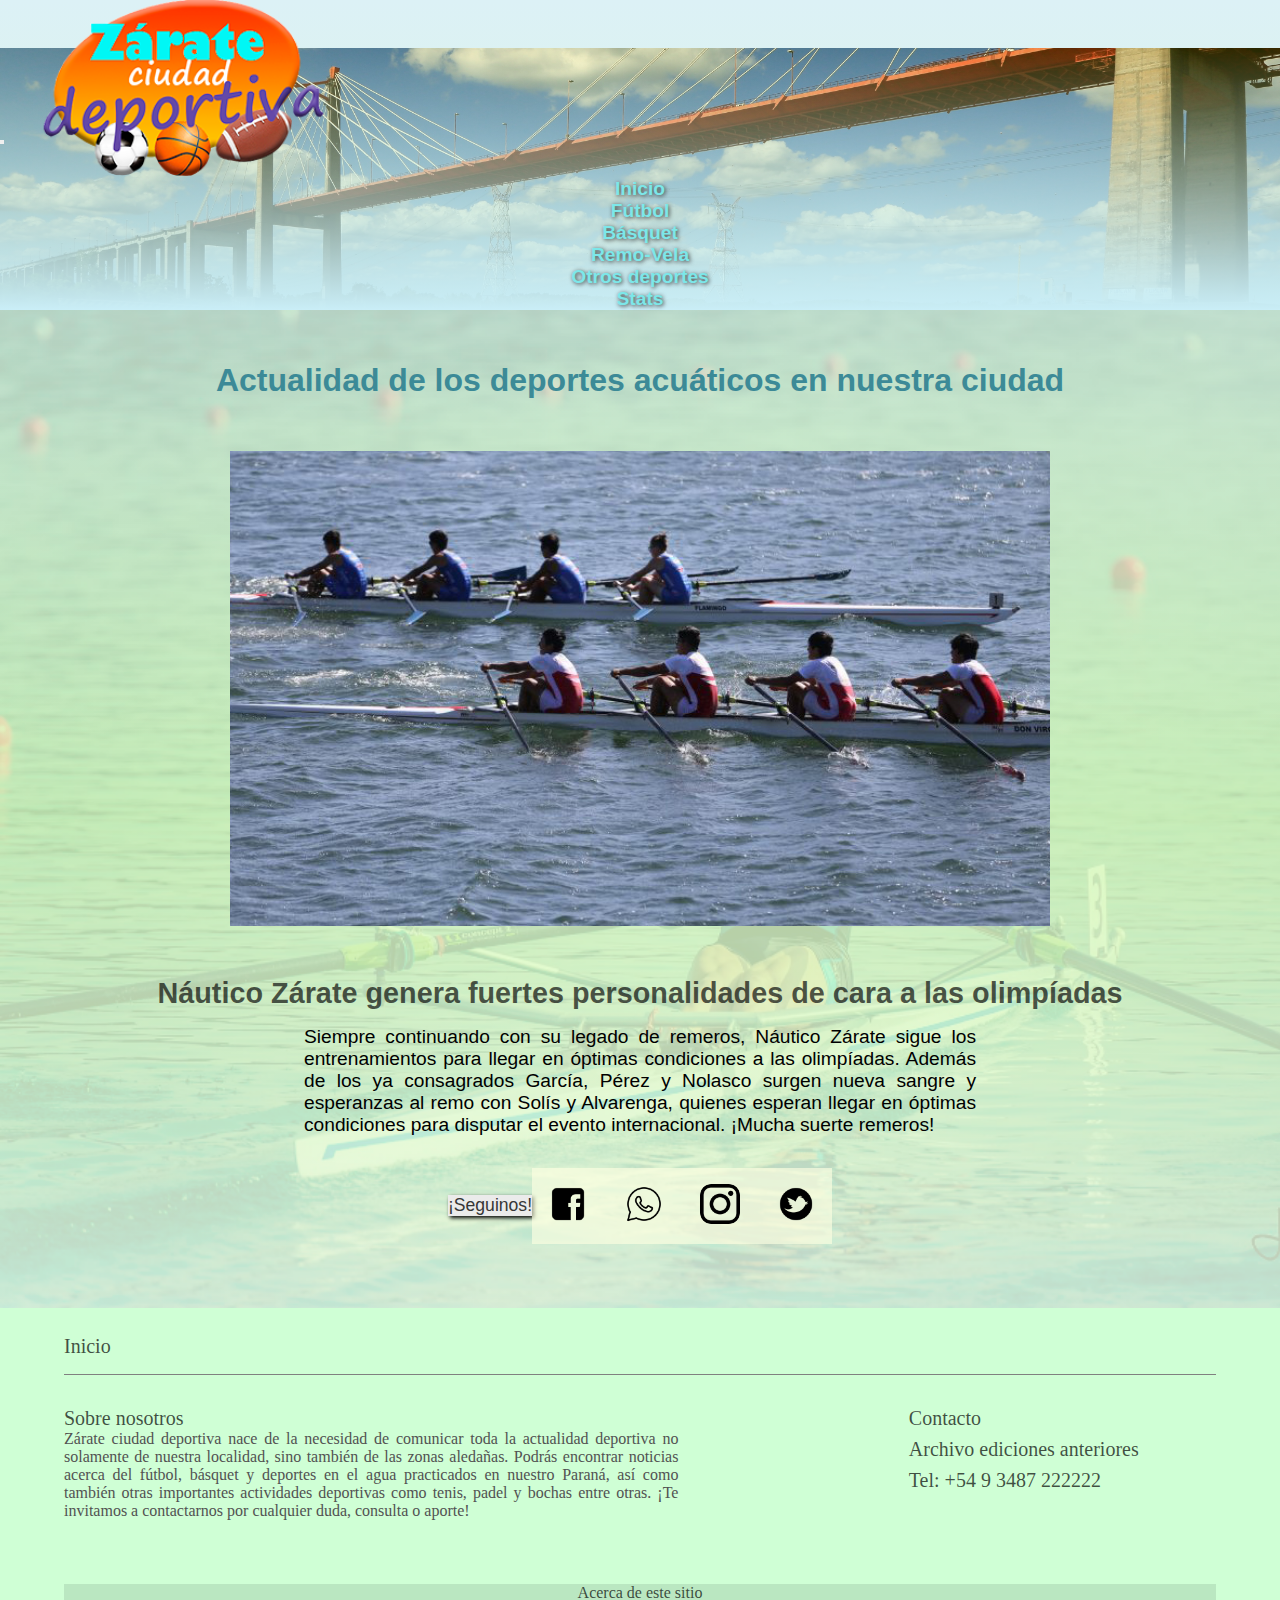
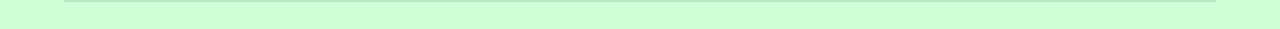
<file: pages/remo-vela.html>
<!DOCTYPE html>
<html lang="en">
  <head>
    <meta charset="UTF-8" />
    <meta http-equiv="X-UA-Compatible" content="IE=edge" />
    <meta name="viewport" content="width=device-width, initial-scale=1.0" />

    <!-- META etiquetas SEO -->
    <meta
      name="description"
      content="Actualidad y noticias remo y vela en Zárate, Bs As, Argentina"
    />
    <meta name="keywords" content="ZARATE, DEPORTES, CLUB, NAUTICO" />

    <!-- link css bootstrap -->
    <link
      href="https://cdn.jsdelivr.net/npm/bootstrap@5.2.0-beta1/dist/css/bootstrap.min.css"
      rel="stylesheet"
      integrity="sha384-0evHe/X+R7YkIZDRvuzKMRqM+OrBnVFBL6DOitfPri4tjfHxaWutUpFmBp4vmVor"
      crossorigin="anonymous"
    />

    <!-- link estilos locales -->
    <link rel="stylesheet" href="../css/style.css" />

    <title>- Actualidad remo y vela -</title>
  </head>

  <body>
    <header>
      <nav class="navbar navbar-expand-xl bg-transparent">
        <div class="container-fluid">
          <a class="navbar-brand" href="../index.html"
            ><img
              src="../img/logoppalconsombraybisel.png"
              alt="logo principal página"
              class="logo"
          /></a>
          <button
            class="navbar-toggler"
            type="button"
            data-bs-toggle="collapse"
            data-bs-target="#navbarNavDropdown"
            aria-controls="navbarNavDropdown"
            aria-expanded="false"
            aria-label="Toggle navigation"
          >
            <span class="navbar-toggler-icon"></span>
          </button>
          <div class="collapse navbar-collapse" id="navbarNavDropdown">
            <ul class="navbar-nav">
              <li class="nav-item">
                <a class="nav-link" href="../index.html">Inicio</a>
              </li>
              <li class="nav-item">
                <a class="nav-link" href="./futbol.html">Fútbol</a>
              </li>
              <li class="nav-item">
                <a class="nav-link" href="./basket.html">Básquet</a>
              </li>
              <li class="nav-item">
                <a class="nav-link" href="./remo-vela.html">Remo-Vela</a>
              </li>
              <li class="nav-item">
                <a class="nav-link" href="./otrosdep.html">Otros deportes</a>
              </li>
              <li class="nav-item">
                <a class="nav-link" href="./stats.html">Stats</a>
              </li>
            </ul>
          </div>
        </div>
      </nav>
    </header>

    <main class="mainNoticiashtml backgroundRemo">
      <article class="cajaNoticia">
        <h1 class="tituloSecundario">
          Actualidad de los deportes acuáticos en nuestra ciudad
        </h1>

        <img class="fotoNoticia" src="../img/remo.jpg" alt="Imágen remeros" />

        <h2 class="tituloNoticiaSecciones">
          Náutico Zárate genera fuertes personalidades de cara a las olimpíadas
        </h2>

        <p class="textoNoticia">
          Siempre continuando con su legado de remeros, Náutico Zárate sigue los
          entrenamientos para llegar en óptimas condiciones a las olimpíadas.
          Además de los ya consagrados García, Pérez y Nolasco surgen nueva
          sangre y esperanzas al remo con Solís y Alvarenga, quienes esperan
          llegar en óptimas condiciones para disputar el evento internacional.
          ¡Mucha suerte remeros!
        </p>

        <aside class="redesSociales">
          <button
            class="btn btn-primary"
            type="button"
            data-bs-toggle="offcanvas"
            data-bs-target="#offcanvasBottom"
            aria-controls="offcanvasBottom"
          >
            ¡Seguinos!
          </button>

          <div
            class="offcanvas offcanvas-bottom"
            tabindex="-1"
            id="offcanvasBottom"
            aria-labelledby="offcanvasBottomLabel"
          >
            <div class="cuerpoCanvas" class="offcanvas-body small">
              <a href="https://facebook.com" target="_blank"
                ><img
                  class="iconoFacebook"
                  src="../img/fb.png"
                  alt="red social facebook"
              /></a>
              <a href="https://Whatsapp.com" target="_blank"
                ><img
                  class="iconoWp"
                  src="../img/wp.png"
                  alt="red social Whatsapp"
              /></a>
              <a href="https://Instagram.com" target="_blank"
                ><img
                  class="iconoInsta"
                  src="../img/insta.png"
                  alt="red social Instagram"
              /></a>
              <a href="https://twitter.com" target="_blank"
                ><img
                  class="iconoTw"
                  src="../img/twitter.png"
                  alt="red social Twitter"
              /></a>
            </div>
          </div>
        </aside>
      </article>
    </main>

    <footer class="grillaFooter">
      <section class="footInicio">
        <a href="#">Inicio</a>
      </section>
      <section class="sobreNos">
        <h4>Sobre nosotros</h4>
        <p>
          Zárate ciudad deportiva nace de la necesidad de comunicar toda la
          actualidad deportiva no solamente de nuestra localidad, sino también
          de las zonas aledañas. Podrás encontrar noticias acerca del fútbol,
          básquet y deportes en el agua practicados en nuestro Paraná, así como
          también otras importantes actividades deportivas como tenis, padel y
          bochas entre otras. ¡Te invitamos a contactarnos por cualquier duda,
          consulta o aporte!
        </p>
      </section>
      <section class="contactoArchivoTelefono">
        <a class="htmlContacto" href="./contacto.html">Contacto</a>
        <a class="archivoEdiciones" href="#">Archivo ediciones anteriores</a>
        <h5>Tel: +54 9 3487 222222</h5>
      </section>
      <section class="footerAcerca">
        <a href="./acercade.html">Acerca de este sitio</a>
      </section>
    </footer>

    <!-- link js bt -->
    <script
      src="https://cdn.jsdelivr.net/npm/bootstrap@5.2.0-beta1/dist/js/bootstrap.bundle.min.js"
      integrity="sha384-pprn3073KE6tl6bjs2QrFaJGz5/SUsLqktiwsUTF55Jfv3qYSDhgCecCxMW52nD2"
      crossorigin="anonymous"
    ></script>
  </body>
</html>
</file>
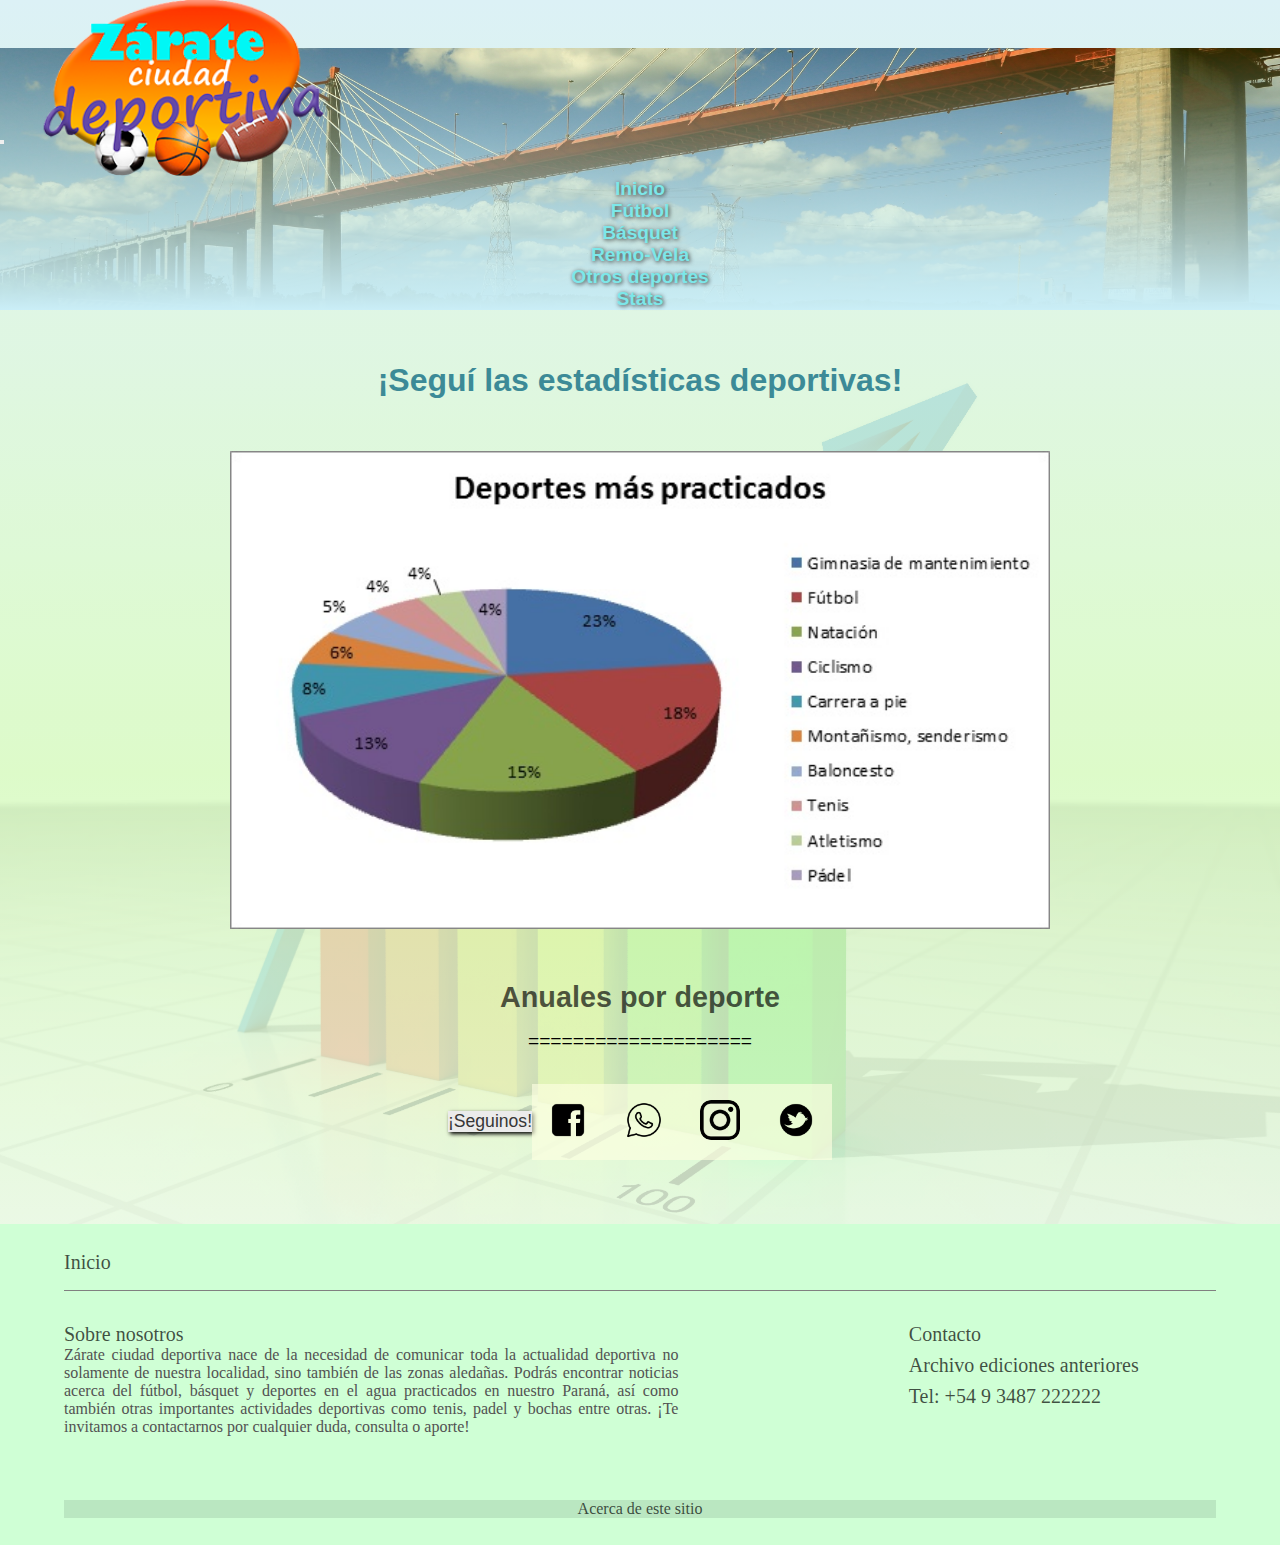
<file: pages/stats.html>
<!DOCTYPE html>
<html lang="en">
  <head>
    <meta charset="UTF-8" />
    <meta http-equiv="X-UA-Compatible" content="IE=edge" />
    <meta name="viewport" content="width=device-width, initial-scale=1.0" />

    <!-- META etiquetas SEO -->
    <meta
      name="description"
      content="Actualidad y noticias, estadísticas deportivas en Zárate, Bs As, Argentina"
    />
    <meta name="keywords" content="ZARATE, DEPORTES, STATS, ESTADISTICAS" />

    <!-- link css bootstrap -->
    <link
      href="https://cdn.jsdelivr.net/npm/bootstrap@5.2.0-beta1/dist/css/bootstrap.min.css"
      rel="stylesheet"
      integrity="sha384-0evHe/X+R7YkIZDRvuzKMRqM+OrBnVFBL6DOitfPri4tjfHxaWutUpFmBp4vmVor"
      crossorigin="anonymous"
    />

    <!-- link estilos locales -->
    <link rel="stylesheet" href="../css/style.css" />

    <title>- Stats deportivas -</title>
  </head>

  <body>
    <header>
      <nav class="navbar navbar-expand-xl bg-transparent">
        <div class="container-fluid">
          <a class="navbar-brand" href="../index.html"
            ><img
              src="../img/logoppalconsombraybisel.png"
              alt="logo principal página"
              class="logo"
          /></a>
          <button
            class="navbar-toggler"
            type="button"
            data-bs-toggle="collapse"
            data-bs-target="#navbarNavDropdown"
            aria-controls="navbarNavDropdown"
            aria-expanded="false"
            aria-label="Toggle navigation"
          >
            <span class="navbar-toggler-icon"></span>
          </button>
          <div class="collapse navbar-collapse" id="navbarNavDropdown">
            <ul class="navbar-nav">
              <li class="nav-item">
                <a class="nav-link" href="../index.html">Inicio</a>
              </li>
              <li class="nav-item">
                <a class="nav-link" href="./futbol.html">Fútbol</a>
              </li>
              <li class="nav-item">
                <a class="nav-link" href="./basket.html">Básquet</a>
              </li>
              <li class="nav-item">
                <a class="nav-link" href="./remo-vela.html">Remo-Vela</a>
              </li>
              <li class="nav-item">
                <a class="nav-link" href="./otrosdep.html">Otros deportes</a>
              </li>
              <li class="nav-item">
                <a class="nav-link" href="./stats.html">Stats</a>
              </li>
            </ul>
          </div>
        </div>
      </nav>
    </header>

    <main class="mainNoticiashtml backgroundStats">
      <article class="cajaNoticia">
        <h1 class="tituloSecundario">¡Seguí las estadísticas deportivas!</h1>

        <img
          class="fotoNoticia"
          src="../img/stats.jpg"
          alt="Imágen estadísticas anuales por deporte"
        />

        <h2 class="tituloNoticiaSecciones">Anuales por deporte</h2>

        <p class="textoNoticia divisorStats">====================</p>

        <aside class="redesSociales">
          <button
            class="btn btn-primary"
            type="button"
            data-bs-toggle="offcanvas"
            data-bs-target="#offcanvasBottom"
            aria-controls="offcanvasBottom"
          >
            ¡Seguinos!
          </button>

          <div
            class="offcanvas offcanvas-bottom"
            tabindex="-1"
            id="offcanvasBottom"
            aria-labelledby="offcanvasBottomLabel"
          >
            <div class="cuerpoCanvas" class="offcanvas-body small">
              <a href="https://facebook.com" target="_blank"
                ><img
                  class="iconoFacebook"
                  src="../img/fb.png"
                  alt="red social facebook"
              /></a>
              <a href="https://Whatsapp.com" target="_blank"
                ><img
                  class="iconoWp"
                  src="../img/wp.png"
                  alt="red social Whatsapp"
              /></a>
              <a href="https://Instagram.com" target="_blank"
                ><img
                  class="iconoInsta"
                  src="../img/insta.png"
                  alt="red social Instagram"
              /></a>
              <a href="https://twitter.com" target="_blank"
                ><img
                  class="iconoTw"
                  src="../img/twitter.png"
                  alt="red social Twitter"
              /></a>
            </div>
          </div>
        </aside>
      </article>
    </main>

    <footer class="grillaFooter">
      <section class="footInicio">
        <a href="#">Inicio</a>
      </section>
      <section class="sobreNos">
        <h4>Sobre nosotros</h4>
        <p>
          Zárate ciudad deportiva nace de la necesidad de comunicar toda la
          actualidad deportiva no solamente de nuestra localidad, sino también
          de las zonas aledañas. Podrás encontrar noticias acerca del fútbol,
          básquet y deportes en el agua practicados en nuestro Paraná, así como
          también otras importantes actividades deportivas como tenis, padel y
          bochas entre otras. ¡Te invitamos a contactarnos por cualquier duda,
          consulta o aporte!
        </p>
      </section>
      <section class="contactoArchivoTelefono">
        <a class="htmlContacto" href="./contacto.html">Contacto</a>
        <a class="archivoEdiciones" href="#">Archivo ediciones anteriores</a>
        <h5>Tel: +54 9 3487 222222</h5>
      </section>
      <section class="footerAcerca">
        <a href="./acercade.html">Acerca de este sitio</a>
      </section>
    </footer>

    <!-- link js bt -->
    <script
      src="https://cdn.jsdelivr.net/npm/bootstrap@5.2.0-beta1/dist/js/bootstrap.bundle.min.js"
      integrity="sha384-pprn3073KE6tl6bjs2QrFaJGz5/SUsLqktiwsUTF55Jfv3qYSDhgCecCxMW52nD2"
      crossorigin="anonymous"
    ></script>
  </body>
</html>
</file>
<file: css/style.css>
@charset "UTF-8";
.aNavHeader-Footer, header .nav-link {
  text-shadow: 1px 1px 4px #343434;
  color: #7ce7e9;
  font-weight: bold;
  font-family: Verdana, Geneva, Tahoma, sans-serif;
  font-size: 1.2rem;
  text-decoration: none; }

.tituloNoticia, .grillaPpal .tituloNoticia, .mainNoticiashtml .cajaNoticia .tituloNoticiaSecciones {
  text-decoration: none;
  font-size: 1.2rem;
  font-family: Arial, Helvetica, sans-serif;
  color: rgba(0, 0, 0, 0.671);
  margin: 0;
  font-weight: bold;
  line-height: normal; }

.titulosFooter, .grillaFooter .footInicio a, .grillaFooter .contactoArchivoTelefono h5, .grillaFooter .contactoArchivoTelefono a, .grillaFooter .sobreNos h4, .grillaFooter .footerAcerca a {
  font-size: 1.25rem;
  color: rgba(0, 0, 0, 0.7);
  text-decoration: none;
  font-weight: 500; }

/* reset */
* {
  padding: 0;
  margin: 0;
  box-sizing: border-box; }

/* estilo body gradient */
body {
  background: linear-gradient(#dcf1f6, rgba(191, 248, 152, 0.612), #f6fbfc); }

/* sobreescribiendo los estilos bootstrap formulario trivia html index */
.formularioTrivia {
  line-height: unset;
  box-shadow: 2px 2px 6px black;
  padding: 5%;
  margin-bottom: 2rem;
  margin-top: 2rem;
  font-family: Verdana, Geneva, Tahoma, sans-serif; }
  .formularioTrivia .formLocal fieldset legend {
    float: none;
    width: auto;
    font-size: 1.3rem;
    margin: 0;
    line-height: normal; }
  .formularioTrivia .formLocal fieldset div {
    font-size: 1rem; }
    .formularioTrivia .formLocal fieldset div label {
      margin-top: 1rem;
      margin-bottom: 1rem;
      font-size: 1.2rem;
      line-height: normal; }
    .formularioTrivia .formLocal fieldset div input {
      margin: 0.5rem; }

.grillaPpal .edicAnteriores {
  display: flex;
  margin-top: 1rem;
  flex-direction: column;
  gap: 0.3rem;
  justify-content: center; }
  .grillaPpal .edicAnteriores .tituloAside {
    font-family: Verdana, Geneva, Tahoma, sans-serif;
    margin-bottom: 0.5rem;
    color: cadetblue;
    font-size: 1.2rem;
    text-align: center; }
  @media screen and (min-width: 800px) {
    .grillaPpal .edicAnteriores {
      gap: 1rem; } }
  .grillaPpal .edicAnteriores .contenedorEdicAnteriores {
    display: inline; }
    .grillaPpal .edicAnteriores .contenedorEdicAnteriores a {
      margin: 0.5rem;
      text-decoration: none; }
      .grillaPpal .edicAnteriores .contenedorEdicAnteriores a img {
        border: 1px solid gray; }
        @media screen and (min-width: 800px) {
          .grillaPpal .edicAnteriores .contenedorEdicAnteriores a img {
            transform: scale(1.5);
            margin: 1rem; } }

/* estilos aside redes sociales, bootstrap canvas adaptado al proyecto */
.redesSociales {
  display: flex;
  align-items: center;
  justify-content: center; }
  .redesSociales .iconoFacebook,
  .redesSociales .iconoWp,
  .redesSociales .iconoTw,
  .redesSociales .iconoInsta {
    width: 2.5rem;
    margin: 1rem;
    border-radius: 0.7rem;
    transition: 0.5s; }
  .redesSociales button,
  .redesSociales .btn,
  .redesSociales .btn-primary {
    font-size: 1.1rem;
    font-family: Verdana, Geneva, Tahoma, sans-serif;
    background-color: #ebebeb;
    box-shadow: 2px 2px 4px black;
    border: none;
    color: #363636; }
  .redesSociales .iconoFacebook:hover {
    background-color: #517fd3;
    transform: translateY(-0.3rem) scale(1.07);
    box-shadow: 0px 0px 15px 5px #517fd3; }
  .redesSociales .iconoWp:hover {
    background-color: #18a018;
    transform: translateY(-0.3rem) scale(1.07);
    box-shadow: 0px 0px 15px 5px #18a018; }
  .redesSociales .iconoTw:hover {
    background-color: #00c3ff;
    transform: translateY(-0.3rem) scale(1.07);
    box-shadow: 0px 0px 15px 5px #00c3ff; }
  .redesSociales .iconoInsta:hover {
    background-color: #f82ef8;
    transform: translateY(-0.3rem) scale(1.07);
    box-shadow: 0px 0px 15px 5px #f82ef8; }
  .redesSociales .offcanvas {
    height: fit-content;
    text-align: center;
    background-color: rgba(254, 255, 225, 0.644);
    justify-content: center; }

/* propiedades-estilos header */
header {
  background: linear-gradient(rgba(255, 255, 0, 0.151), #caeef7), url(../img/imgpuente.jpg);
  background-size: cover;
  animation-duration: 1s;
  animation-name: animationHeader; }
  header .nav-link {
    transition: color 0.5s; }
    header .nav-link:hover {
      color: #6ec7ff; }
  header .navbar .container-fluid {
    justify-content: space-around; }
    header .navbar .container-fluid .navbar-brand {
      display: flex;
      height: 5rem;
      margin-top: 2rem; }
      header .navbar .container-fluid .navbar-brand .logo {
        margin-left: 1rem;
        transform: scale(1.7); }
    header .navbar .container-fluid .navbar-nav {
      text-align: center; }
      header .navbar .container-fluid .navbar-nav:first-child {
        margin-top: 2rem; }
      header .navbar .container-fluid .navbar-nav .nav-item {
        transition: all 0.6s; }
        header .navbar .container-fluid .navbar-nav .nav-item:hover {
          background-color: rgba(178, 255, 255, 0.486);
          border-radius: 0.3rem; }

@keyframes animationHeader {
  from {
    opacity: 0%; }
  to {
    opacity: 100%; } }

/* propiedades-estilos main index mobile first 570px hasta 800px */
/* Grid main noticias */
.grillaPpal {
  display: grid;
  grid-template-columns: 1fr 1fr;
  grid-template-areas: "tituloPrincipal tituloPrincipal" "noticiaUno noticiaUno" "noticiaDos noticiaDos" "noticiaTres noticiaTres" "noticiaCuatro noticiaCuatro" "noticiaCinco noticiaCinco" "noticiaSeis noticiaSeis" "formularioTrivia formularioTrivia" "redesSociales redesSociales" "edicAnteriores edicAnteriores";
  text-align: center;
  padding-left: 5%;
  padding-right: 5%;
  margin-bottom: 3rem; }
  .grillaPpal .tituloPrincipal {
    grid-area: tituloPrincipal;
    color: #14b6a0;
    font-family: Verdana, Geneva, Tahoma, sans-serif;
    font-size: 1.7rem;
    margin-top: 2rem;
    margin-bottom: 1rem;
    font-weight: bold;
    line-height: normal; }
  .grillaPpal .noticiaUno {
    grid-area: noticiaUno;
    margin-bottom: 1.5rem; }
  .grillaPpal .noticiaDos {
    grid-area: noticiaDos;
    margin-bottom: 1.5rem; }
  .grillaPpal .noticiaTres {
    margin-bottom: 1.5rem;
    grid-area: noticiaTres; }
  .grillaPpal .noticiaCuatro {
    margin-bottom: 1.5rem;
    grid-area: noticiaCuatro; }
  .grillaPpal .noticiaCinco {
    margin-bottom: 1.5rem;
    grid-area: noticiaCinco; }
  .grillaPpal .noticiaSeis {
    grid-area: noticiaSeis; }
  .grillaPpal .formularioTrivia {
    grid-area: formularioTrivia; }
  .grillaPpal .edicAnteriores {
    grid-area: edicAnteriores; }
  .grillaPpal .cajaIframe {
    width: 100%;
    height: 15rem;
    border-radius: 0.25rem;
    box-shadow: 2px 2px 6px black;
    /* Desde acá voy escalando con MQ para conservar proporciones (height) de los iframe hasta los 760px, en 800 cambian a dos columnas */ }
    @media screen and (min-width: 460px) {
      .grillaPpal .cajaIframe {
        height: 18rem; } }
    @media screen and (min-width: 560px) {
      .grillaPpal .cajaIframe {
        height: 21rem; } }
    @media screen and (min-width: 660px) {
      .grillaPpal .cajaIframe {
        height: 24rem; } }
    @media screen and (min-width: 760px) {
      .grillaPpal .cajaIframe {
        height: 27rem; } }
    @media screen and (min-width: 800px) {
      .grillaPpal .cajaIframe {
        height: 15rem; } }
    @media screen and (min-width: 900px) {
      .grillaPpal .cajaIframe {
        height: 18rem; } }
    @media screen and (min-width: 1000px) {
      .grillaPpal .cajaIframe {
        height: 21rem; } }
    @media screen and (min-width: 1200px) {
      .grillaPpal .cajaIframe {
        height: 15rem; } }
  .grillaPpal .redesSociales {
    padding: 8%;
    grid-area: redesSociales; }

/* propiedades-estilos footer */
.grillaFooter {
  display: grid;
  padding: 1.7rem;
  background-color: #cfffd5;
  grid-template-areas: "irFooterInicio irFooterInicio" "sobreNosotros sobreNosotros" "contactoArchivoTelefono contactoArchivoTelefono" "acercaDe acercaDe"; }
  .grillaFooter .footInicio {
    grid-area: irFooterInicio;
    border-bottom: 1px solid gray;
    padding-bottom: 1rem;
    margin-bottom: 2rem; }
    .grillaFooter .footInicio a {
      transition: color 0.5s; }
      .grillaFooter .footInicio a:hover {
        color: #ff7f51; }
  .grillaFooter .contactoArchivoTelefono {
    display: flex;
    gap: 0.5rem;
    flex-direction: column;
    grid-area: contactoArchivoTelefono; }
    .grillaFooter .contactoArchivoTelefono .htmlContacto, .grillaFooter .contactoArchivoTelefono .archivoEdiciones {
      transition: color 0.5s; }
      .grillaFooter .contactoArchivoTelefono .htmlContacto:hover, .grillaFooter .contactoArchivoTelefono .archivoEdiciones:hover {
        color: #ff7f51; }
  .grillaFooter .sobreNos {
    grid-area: sobreNosotros; }
    .grillaFooter .sobreNos p {
      color: #525252;
      text-align: justify;
      margin-bottom: 2rem; }
  .grillaFooter .footerAcerca {
    background-color: #bae7c1;
    grid-area: acercaDe;
    text-align: center;
    margin-top: 2rem; }
    .grillaFooter .footerAcerca a {
      font-weight: normal;
      font-size: 1rem;
      transition: color 0.5s; }
      .grillaFooter .footerAcerca a:hover {
        color: black; }

/* estilos html acerca de */
.container-fluid .row {
  justify-content: center; }
  .container-fluid .row nav {
    text-align: center; }
    .container-fluid .row nav ul {
      display: inline-block;
      padding: 0;
      margin: 0;
      background-color: #818181;
      border-radius: 5px; }
      .container-fluid .row nav ul li {
        list-style-type: none;
        text-decoration: none;
        transition: 0.7s; }
        .container-fluid .row nav ul li:hover {
          background-color: #00b7ff; }
        .container-fluid .row nav ul li a {
          text-decoration: none;
          color: aliceblue; }
  .container-fluid .row .cajaAcercaDe {
    background-color: #eeeeee;
    display: flex;
    flex-direction: column;
    justify-content: center;
    gap: 25px;
    width: 340px;
    height: 230px;
    text-align: center;
    border-radius: 25px;
    margin-top: 6rem;
    margin-bottom: 2rem;
    box-shadow: 2px 1px 10px 1px gray; }
    .container-fluid .row .cajaAcercaDe .animate__animated {
      font-family: "Segoe UI", Tahoma, Geneva, Verdana, sans-serif;
      color: white;
      text-shadow: 2px 2px 10px gray;
      font-size: 2rem; }
    .container-fluid .row .cajaAcercaDe .derechosAcercaDe {
      font-family: "Segoe UI", Tahoma, Geneva, Verdana, sans-serif;
      font-size: 1rem;
      color: rgba(0, 0, 0, 0.692); }
    .container-fluid .row .cajaAcercaDe .mailAcercaDe {
      font-family: "Segoe UI", Tahoma, Geneva, Verdana, sans-serif;
      color: #ff802b;
      font-size: 1rem; }
    .container-fluid .row .cajaAcercaDe .disenoWeb {
      font-size: 1.4rem; }

/* estilos formulario html contacto con bootstrap */
.mainContac .formularioContacto {
  height: auto;
  padding: 1.5rem;
  margin: 2rem;
  border-radius: 20px;
  box-shadow: 5px 5px 15px rgba(0, 0, 0, 0.473);
  text-align: center; }
  .mainContac .formularioContacto h1 {
    font-family: "Lucida Sans", "Lucida Sans Regular", "Lucida Grande", "Lucida Sans Unicode", Geneva, Verdana, sans-serif;
    font-size: 1.2rem;
    color: rgba(255, 102, 0, 0.815);
    margin-bottom: 1rem;
    text-align: center; }
  .mainContac .formularioContacto form .form-check-label {
    font-size: 0.8rem;
    text-align: left; }
  .mainContac .formularioContacto form .mb-3 {
    font-size: 1rem; }
  .mainContac .formularioContacto form button {
    background-color: #c1e3ff;
    border: none;
    font-weight: bold;
    color: rgba(0, 0, 0, 0.603);
    transition: background-color 0.7s; }
    .mainContac .formularioContacto form button:hover {
      background-color: rgba(255, 102, 0, 0.815);
      color: rgba(0, 0, 0, 0.603); }

/* propiedades-estilos para noticias de los html de las secciones deportivas */
.mainNoticiashtml .cajaNoticia {
  display: flex;
  flex-direction: column;
  text-align: center;
  padding: 2rem 10% 4rem; }
  .mainNoticiashtml .cajaNoticia .tituloSecundario {
    font-family: Verdana, Geneva, Tahoma, sans-serif;
    font-weight: bold;
    font-size: 1.2rem;
    color: #3c8a97;
    margin-bottom: 5%;
    margin-top: 2%; }
  .mainNoticiashtml .cajaNoticia .fotoNoticia {
    width: 80%;
    height: auto;
    align-self: center; }
  .mainNoticiashtml .cajaNoticia .tituloNoticiaSecciones {
    margin-top: 5%;
    font-size: 1.2rem; }
  .mainNoticiashtml .cajaNoticia .textoNoticia {
    margin-top: 1rem;
    margin-bottom: 2rem;
    font-family: Verdana, Geneva, Tahoma, sans-serif;
    font-size: 1rem;
    text-align: justify; }
  .mainNoticiashtml .cajaNoticia .divisorStats {
    text-align: center; }

.backgroundFutbol {
  background: url(../img/wallfutbol.png);
  background-size: cover; }

.backgroundBasket {
  background: url(../img/wallbasket.png);
  background-size: cover; }

.backgroundRemo {
  background: url(../img/wallremo.png);
  background-size: cover; }

.backgroundOtrosDep {
  background: url(../img/wallotrosdep.png);
  background-size: cover; }

.backgroundStats {
  background: url(../img/wallstats.png);
  background-size: cover; }

/* MQ para acomodar ediciones anteriores mobile */
@media screen and (min-width: 486px) {
  .grillaPpal {
    grid-template-areas: "tituloPrincipal tituloPrincipal" "noticiaUno noticiaUno" "noticiaDos noticiaDos" "noticiaTres noticiaTres" "noticiaCuatro noticiaCuatro" "noticiaCinco noticiaCinco" "noticiaSeis noticiaSeis" "formularioTrivia formularioTrivia" "edicAnteriores redesSociales"; }
  .edicAnteriores {
    margin-left: 13%; } }

/* media queries para acomodar asides y otros estilos a partir de 600px */
@media screen and (min-width: 600px) {
  .grillaPpal .tituloPrincipal {
    font-size: 2rem; }
  .grillaFooter {
    padding-left: 3rem;
    padding-right: 3rem; }
  .edicAnteriores .tituloAside {
    font-size: 1.4rem; }
  .edicAnteriores .edicion1 a img,
  .edicAnteriores .edicion2 a img {
    border: 1px solid gray;
    transform: scale(1.3);
    margin: 1rem; }
  .redesSociales button {
    font-size: 1.3rem; }
  .textoNoticia {
    padding-left: 3rem;
    padding-right: 3rem; } }

/* query tablet 800px hasta 1200px */
@media screen and (min-width: 800px) {
  /* estilos header y demás html */
  header .navbar .container-fluid .navbar-brand {
    margin-top: 3rem; }
    header .navbar .container-fluid .navbar-brand .logo {
      transform: scale(2); }
  .grillaPpal {
    grid-template-areas: "tituloPrincipal tituloPrincipal" "noticiaUno noticiaDos" "noticiaTres noticiaCuatro" "noticiaCinco noticiaSeis" "formularioTrivia formularioTrivia" "edicAnteriores redesSociales";
    gap: 2rem;
    padding: 5%; }
    .grillaPpal .tituloPrincipal {
      margin-top: 0;
      font-size: 2.7rem; }
    .grillaPpal .noticiaCinco,
    .grillaPpal .noticiaSeis {
      display: block; }
    .grillaPpal .noticiaCinco {
      grid-area: noticiaCinco;
      margin-top: 0.5rem; }
    .grillaPpal .noticiaSeis {
      grid-area: noticiaSeis;
      margin-top: 0.5rem; }
    .grillaPpal .tituloNoticia, .grillaPpal .mainNoticiashtml .cajaNoticia .tituloNoticiaSecciones, .mainNoticiashtml .cajaNoticia .grillaPpal .tituloNoticiaSecciones {
      font-size: 1.5rem; }
    .grillaPpal .tituloAside {
      font-size: 1.5rem; }
    .grillaPpal .iconoFacebook,
    .grillaPpal .iconoWp,
    .grillaPpal .iconoTw,
    .grillaPpal .iconoInsta {
      width: 3rem;
      margin: 1rem; }
  .formularioTrivia {
    justify-self: center;
    width: 90%; }
    .formularioTrivia .formLocal fieldset div {
      font-size: 1.2rem; }
      .formularioTrivia .formLocal fieldset div label {
        margin-top: 1rem;
        margin-bottom: 1rem;
        font-size: 1.3rem;
        line-height: normal; }
      .formularioTrivia .formLocal fieldset div input {
        margin: 0.5rem;
        font-size: 1.2rem; }
      .formularioTrivia .formLocal fieldset div .mail {
        width: 90%; }
  /* estilos secciones deportivas demás html */
  .mainNoticiashtml {
    height: auto; }
    .mainNoticiashtml .cajaNoticia .tituloSecundario {
      font-size: 1.8rem; }
    .mainNoticiashtml .cajaNoticia .tituloNoticiaSecciones {
      font-size: 1.6rem; }
    .mainNoticiashtml .cajaNoticia .textoNoticia {
      margin-left: 5rem;
      margin-right: 5rem;
      margin-top: 1rem;
      font-size: 1rem; }
  /* estilos html contacto 800px */
  .mainContac {
    padding: 5rem; }
    .mainContac .formularioContacto h1 {
      font-size: 2.2rem; }
    .mainContac .formularioContacto form .form-label {
      font-size: 1.5rem; }
    .mainContac .formularioContacto form .form-check-label {
      font-size: 1.2rem; }
    .mainContac .formularioContacto form button {
      font-size: 1.5rem; }
  /* estilos acercade 800px */
  .cajaAcercaDe {
    width: 400px;
    height: 290px; }
    .cajaAcercaDe .derechosAcercaDe {
      font-size: 1.3rem; }
    .cajaAcercaDe .mailAcercaDe {
      font-family: "Segoe UI", Tahoma, Geneva, Verdana, sans-serif;
      color: #ff802b;
      font-size: 1.3rem; }
    .cajaAcercaDe .disenoWeb {
      font-size: 2rem; }
    .cajaAcercaDe .animate__animated {
      font-size: 3rem; }
  .container-fluid main nav ul li a {
    font-size: 1.3rem; }
  .grillaFooter {
    padding-left: 4rem;
    padding-right: 4rem; } }

/* media query desktop 1200px breakpoint xl bootstrap */
@media screen and (min-width: 1200px) {
  header .navbar {
    width: 100%;
    justify-content: space-around; }
    header .navbar .container-fluid .navbar-brand {
      justify-content: center;
      width: 20%;
      margin-right: 3rem;
      margin-left: 3rem; }
      header .navbar .container-fluid .navbar-brand .logo {
        transform: scale(2.2);
        transition: transform 0.5s; }
        header .navbar .container-fluid .navbar-brand .logo:hover {
          transform: scale(2.4); }
    header .navbar .container-fluid .navbar-nav {
      width: 100%;
      justify-content: space-evenly; }
  /* estilos header index y demás html */
  .grillaPpal {
    grid-template-areas: "tituloPrincipal tituloPrincipal tituloPrincipal redesSociales" "noticiaUno noticiaDos noticiaTres formularioTrivia" "noticiaCuatro noticiaCinco noticiaSeis edicAnteriores";
    grid-template-rows: 0.3fr 1fr 1fr;
    grid-template-columns: repeat(4, 1fr);
    column-gap: 2%;
    row-gap: 0;
    padding: 2%;
    align-items: center;
    text-align: center; }
    .grillaPpal .tituloPrincipal {
      font-size: 3rem; }
    .grillaPpal .noticiaUno,
    .grillaPpal .noticiaDos,
    .grillaPpal .noticiaTres,
    .grillaPpal .noticiaCuatro,
    .grillaPpal .noticiaCinco,
    .grillaPpal .noticiaSeis {
      margin: 0; }
    .grillaPpal .tituloNoticia, .grillaPpal .mainNoticiashtml .cajaNoticia .tituloNoticiaSecciones, .mainNoticiashtml .cajaNoticia .grillaPpal .tituloNoticiaSecciones {
      font-size: 1.5rem; }
    .grillaPpal .tituloAside {
      margin: 0; }
    .grillaPpal .cajaIframe {
      transition: border-radius 0.7s, opacity 0.7s; }
      .grillaPpal .cajaIframe:hover {
        border-radius: 1rem;
        opacity: 55%; }
    .grillaPpal .formularioTrivia {
      margin-top: 0;
      margin-right: 0;
      margin-bottom: 0;
      padding: 0;
      font-size: 1.2rem; }
      .grillaPpal .formularioTrivia form {
        padding: 1rem; }
        .grillaPpal .formularioTrivia form fieldset legend {
          font-size: 1.4rem; }
        .grillaPpal .formularioTrivia form fieldset label {
          font-size: 1.2rem; }
    .grillaPpal .edicAnteriores {
      margin: 0; }
      .grillaPpal .edicAnteriores .tituloAside {
        font-size: 1.2rem; }
      .grillaPpal .edicAnteriores .contenedorEdicAnteriores a img {
        transition: all 0.4s ease-in-out; }
        .grillaPpal .edicAnteriores .contenedorEdicAnteriores a img:hover {
          transform: scale(1.6); }
  .grillaFooter {
    margin-top: 0;
    grid-template-columns: 2fr 1fr;
    column-gap: 20%;
    grid-template-areas: "irFooterInicio irFooterInicio" "sobreNosotros contactoArchivoTelefono" "sobreNosotros contactoArchivoTelefono" "acercaDe acercaDe"; }
  /* estilos secciones deportivas de los demás html */
  .mainNoticiashtml {
    height: auto; }
    .mainNoticiashtml .cajaNoticia .tituloSecundario {
      font-size: 2rem; }
    .mainNoticiashtml .cajaNoticia .tituloNoticiaSecciones {
      font-size: 1.8rem; }
    .mainNoticiashtml .cajaNoticia .textoNoticia {
      padding-left: 6rem;
      padding-right: 6rem;
      font-size: 1.2rem; }
  /* estilos html contacto 1024px */
  .mainContac {
    padding: 7rem; } }
</file>
